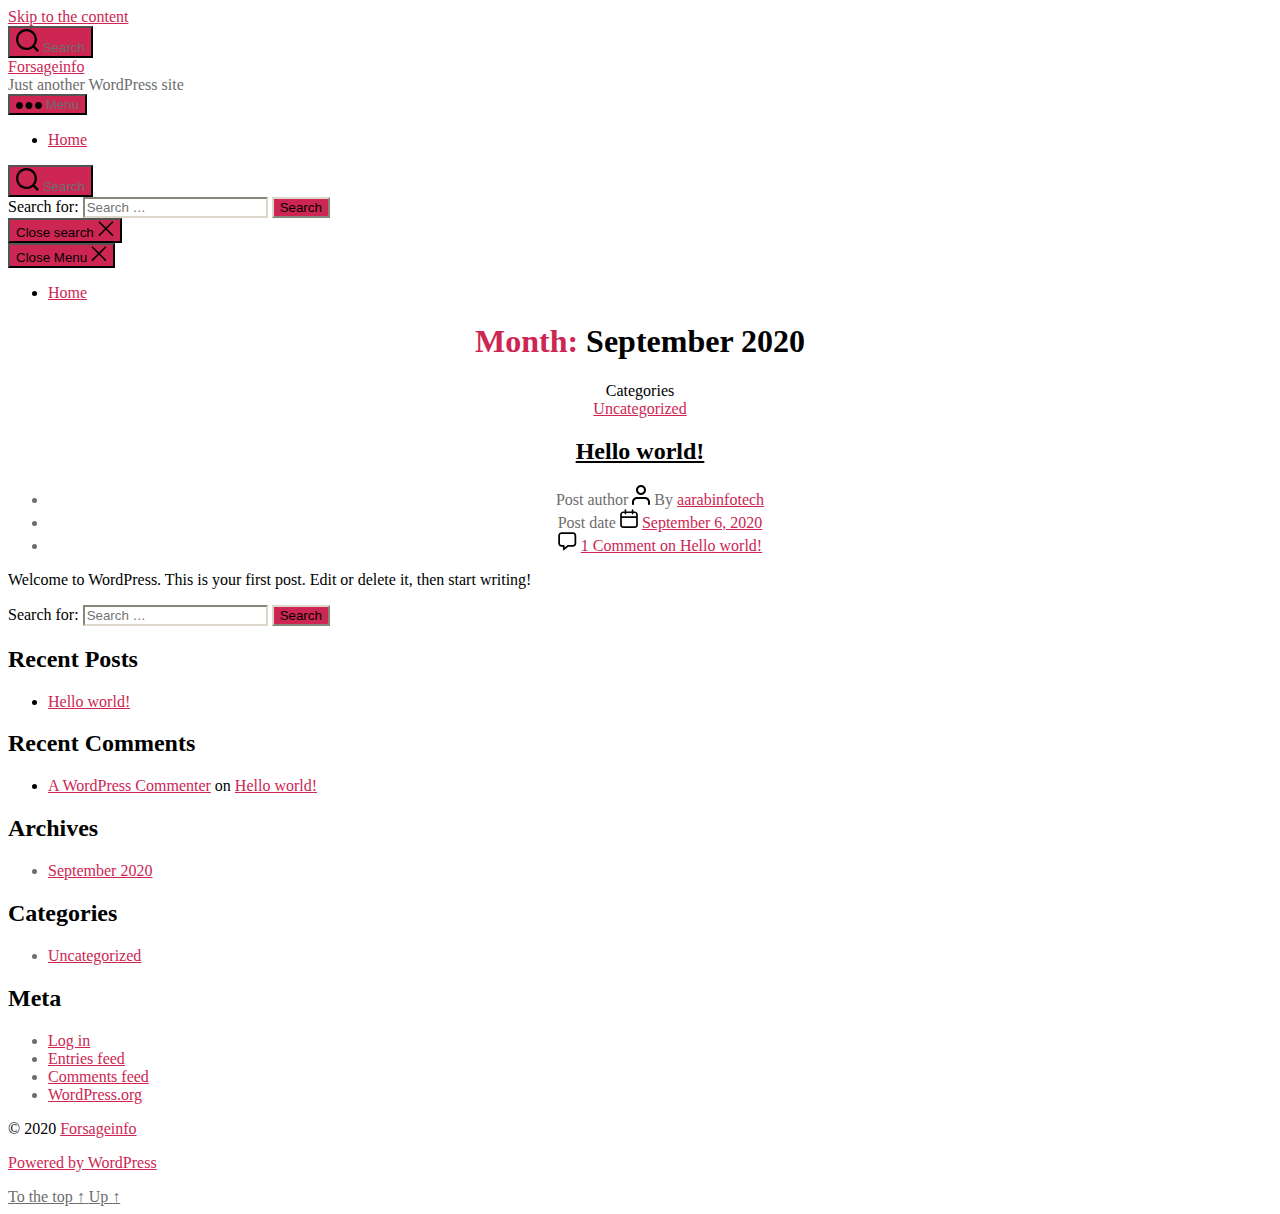
<file: wp-content/uploads/wp-static-html-output-1599405528/2020/09/index.html>
<!DOCTYPE html>
<html class="no-js" lang="en-US">

	<head>

		<meta charset="UTF-8">
		<meta name="viewport" content="width=device-width, initial-scale=1.0">

		

		<title>September 2020 – Forsageinfo</title>
<link rel="dns-prefetch" href="//s.w.org">


<link rel="stylesheet" id="wp-block-library-css" href="https://pradipaarab.github.io/forsageinfo/wp-includes/css/dist/block-library/style.min.css" media="all">
<link rel="stylesheet" id="twentytwenty-style-css" href="https://pradipaarab.github.io/forsageinfo/wp-content/themes/twentytwenty/style.css" media="all">
<style id="twentytwenty-style-inline-css">
.color-accent,.color-accent-hover:hover,.color-accent-hover:focus,:root .has-accent-color,.has-drop-cap:not(:focus):first-letter,.wp-block-button.is-style-outline,a { color: #cd2653; }blockquote,.border-color-accent,.border-color-accent-hover:hover,.border-color-accent-hover:focus { border-color: #cd2653; }button,.button,.faux-button,.wp-block-button__link,.wp-block-file .wp-block-file__button,input[type="button"],input[type="reset"],input[type="submit"],.bg-accent,.bg-accent-hover:hover,.bg-accent-hover:focus,:root .has-accent-background-color,.comment-reply-link { background-color: #cd2653; }.fill-children-accent,.fill-children-accent * { fill: #cd2653; }body,.entry-title a,:root .has-primary-color { color: #000000; }:root .has-primary-background-color { background-color: #000000; }cite,figcaption,.wp-caption-text,.post-meta,.entry-content .wp-block-archives li,.entry-content .wp-block-categories li,.entry-content .wp-block-latest-posts li,.wp-block-latest-comments__comment-date,.wp-block-latest-posts__post-date,.wp-block-embed figcaption,.wp-block-image figcaption,.wp-block-pullquote cite,.comment-metadata,.comment-respond .comment-notes,.comment-respond .logged-in-as,.pagination .dots,.entry-content hr:not(.has-background),hr.styled-separator,:root .has-secondary-color { color: #6d6d6d; }:root .has-secondary-background-color { background-color: #6d6d6d; }pre,fieldset,input,textarea,table,table *,hr { border-color: #dcd7ca; }caption,code,code,kbd,samp,.wp-block-table.is-style-stripes tbody tr:nth-child(odd),:root .has-subtle-background-background-color { background-color: #dcd7ca; }.wp-block-table.is-style-stripes { border-bottom-color: #dcd7ca; }.wp-block-latest-posts.is-grid li { border-top-color: #dcd7ca; }:root .has-subtle-background-color { color: #dcd7ca; }body:not(.overlay-header) .primary-menu > li > a,body:not(.overlay-header) .primary-menu > li > .icon,.modal-menu a,.footer-menu a, .footer-widgets a,#site-footer .wp-block-button.is-style-outline,.wp-block-pullquote:before,.singular:not(.overlay-header) .entry-header a,.archive-header a,.header-footer-group .color-accent,.header-footer-group .color-accent-hover:hover { color: #cd2653; }.social-icons a,#site-footer button:not(.toggle),#site-footer .button,#site-footer .faux-button,#site-footer .wp-block-button__link,#site-footer .wp-block-file__button,#site-footer input[type="button"],#site-footer input[type="reset"],#site-footer input[type="submit"] { background-color: #cd2653; }.header-footer-group,body:not(.overlay-header) #site-header .toggle,.menu-modal .toggle { color: #000000; }body:not(.overlay-header) .primary-menu ul { background-color: #000000; }body:not(.overlay-header) .primary-menu > li > ul:after { border-bottom-color: #000000; }body:not(.overlay-header) .primary-menu ul ul:after { border-left-color: #000000; }.site-description,body:not(.overlay-header) .toggle-inner .toggle-text,.widget .post-date,.widget .rss-date,.widget_archive li,.widget_categories li,.widget cite,.widget_pages li,.widget_meta li,.widget_nav_menu li,.powered-by-wordpress,.to-the-top,.singular .entry-header .post-meta,.singular:not(.overlay-header) .entry-header .post-meta a { color: #6d6d6d; }.header-footer-group pre,.header-footer-group fieldset,.header-footer-group input,.header-footer-group textarea,.header-footer-group table,.header-footer-group table *,.footer-nav-widgets-wrapper,#site-footer,.menu-modal nav *,.footer-widgets-outer-wrapper,.footer-top { border-color: #dcd7ca; }.header-footer-group table caption,body:not(.overlay-header) .header-inner .toggle-wrapper::before { background-color: #dcd7ca; }
</style>
<link rel="stylesheet" id="twentytwenty-print-style-css" href="https://pradipaarab.github.io/forsageinfo/wp-content/themes/twentytwenty/print.css" media="print">
<script src="https://pradipaarab.github.io/forsageinfo/wp-content/themes/twentytwenty/assets/js/index.js" id="twentytwenty-js-js" async></script>


	<script>document.documentElement.className = document.documentElement.className.replace( 'no-js', 'js' );</script>
	<style>.recentcomments a{display:inline !important;padding:0 !important;margin:0 !important;}</style>		<style id="wp-custom-css">
			

/** Start Template Kit CSS: Electronic Product (css/customizer.css) **/



/** End Template Kit CSS: Electronic Product (css/customizer.css) **/

		</style>
		
	</head>

	<body class="archive date wp-embed-responsive enable-search-modal has-no-pagination showing-comments show-avatars footer-top-visible elementor-default">

		<a class="skip-link screen-reader-text" href="#site-content">Skip to the content</a>
		<header id="site-header" class="header-footer-group" role="banner">

			<div class="header-inner section-inner">

				<div class="header-titles-wrapper">

					
						<button class="toggle search-toggle mobile-search-toggle" data-toggle-target=".search-modal" data-toggle-body-class="showing-search-modal" data-set-focus=".search-modal .search-field" aria-expanded="false">
							<span class="toggle-inner">
								<span class="toggle-icon">
									<svg class="svg-icon" aria-hidden="true" role="img" focusable="false" xmlns="http://www.w3.org/2000/svg" width="23" height="23" viewbox="0 0 23 23"><path d="M38.710696,48.0601792 L43,52.3494831 L41.3494831,54 L37.0601792,49.710696 C35.2632422,51.1481185 32.9839107,52.0076499 30.5038249,52.0076499 C24.7027226,52.0076499 20,47.3049272 20,41.5038249 C20,35.7027226 24.7027226,31 30.5038249,31 C36.3049272,31 41.0076499,35.7027226 41.0076499,41.5038249 C41.0076499,43.9839107 40.1481185,46.2632422 38.710696,48.0601792 Z M36.3875844,47.1716785 C37.8030221,45.7026647 38.6734666,43.7048964 38.6734666,41.5038249 C38.6734666,36.9918565 35.0157934,33.3341833 30.5038249,33.3341833 C25.9918565,33.3341833 22.3341833,36.9918565 22.3341833,41.5038249 C22.3341833,46.0157934 25.9918565,49.6734666 30.5038249,49.6734666 C32.7048964,49.6734666 34.7026647,48.8030221 36.1716785,47.3875844 C36.2023931,47.347638 36.2360451,47.3092237 36.2726343,47.2726343 C36.3092237,47.2360451 36.347638,47.2023931 36.3875844,47.1716785 Z" transform="translate(-20 -31)"></path></svg>								</span>
								<span class="toggle-text">Search</span>
							</span>
						</button>

					
					<div class="header-titles">

						<div class="site-title faux-heading"><a href="https://pradipaarab.github.io/forsageinfo/">Forsageinfo</a></div><div class="site-description">Just another WordPress site</div>
					</div>

					<button class="toggle nav-toggle mobile-nav-toggle" data-toggle-target=".menu-modal" data-toggle-body-class="showing-menu-modal" aria-expanded="false" data-set-focus=".close-nav-toggle">
						<span class="toggle-inner">
							<span class="toggle-icon">
								<svg class="svg-icon" aria-hidden="true" role="img" focusable="false" xmlns="http://www.w3.org/2000/svg" width="26" height="7" viewbox="0 0 26 7"><path fill-rule="evenodd" d="M332.5,45 C330.567003,45 329,43.4329966 329,41.5 C329,39.5670034 330.567003,38 332.5,38 C334.432997,38 336,39.5670034 336,41.5 C336,43.4329966 334.432997,45 332.5,45 Z M342,45 C340.067003,45 338.5,43.4329966 338.5,41.5 C338.5,39.5670034 340.067003,38 342,38 C343.932997,38 345.5,39.5670034 345.5,41.5 C345.5,43.4329966 343.932997,45 342,45 Z M351.5,45 C349.567003,45 348,43.4329966 348,41.5 C348,39.5670034 349.567003,38 351.5,38 C353.432997,38 355,39.5670034 355,41.5 C355,43.4329966 353.432997,45 351.5,45 Z" transform="translate(-329 -38)"></path></svg>							</span>
							<span class="toggle-text">Menu</span>
						</span>
					</button>

				</div>

				<div class="header-navigation-wrapper">

					
							<nav class="primary-menu-wrapper" aria-label="Horizontal" role="navigation">

								<ul class="primary-menu reset-list-style">

								<li class="page_item page-item-15"><a href="https://pradipaarab.github.io/forsageinfo/">Home</a></li>

								</ul>

							</nav>

						
						<div class="header-toggles hide-no-js">

						
							<div class="toggle-wrapper search-toggle-wrapper">

								<button class="toggle search-toggle desktop-search-toggle" data-toggle-target=".search-modal" data-toggle-body-class="showing-search-modal" data-set-focus=".search-modal .search-field" aria-expanded="false">
									<span class="toggle-inner">
										<svg class="svg-icon" aria-hidden="true" role="img" focusable="false" xmlns="http://www.w3.org/2000/svg" width="23" height="23" viewbox="0 0 23 23"><path d="M38.710696,48.0601792 L43,52.3494831 L41.3494831,54 L37.0601792,49.710696 C35.2632422,51.1481185 32.9839107,52.0076499 30.5038249,52.0076499 C24.7027226,52.0076499 20,47.3049272 20,41.5038249 C20,35.7027226 24.7027226,31 30.5038249,31 C36.3049272,31 41.0076499,35.7027226 41.0076499,41.5038249 C41.0076499,43.9839107 40.1481185,46.2632422 38.710696,48.0601792 Z M36.3875844,47.1716785 C37.8030221,45.7026647 38.6734666,43.7048964 38.6734666,41.5038249 C38.6734666,36.9918565 35.0157934,33.3341833 30.5038249,33.3341833 C25.9918565,33.3341833 22.3341833,36.9918565 22.3341833,41.5038249 C22.3341833,46.0157934 25.9918565,49.6734666 30.5038249,49.6734666 C32.7048964,49.6734666 34.7026647,48.8030221 36.1716785,47.3875844 C36.2023931,47.347638 36.2360451,47.3092237 36.2726343,47.2726343 C36.3092237,47.2360451 36.347638,47.2023931 36.3875844,47.1716785 Z" transform="translate(-20 -31)"></path></svg>										<span class="toggle-text">Search</span>
									</span>
								</button>

							</div>

							
						</div>
						
				</div>

			</div>

			<div class="search-modal cover-modal header-footer-group" data-modal-target-string=".search-modal">

	<div class="search-modal-inner modal-inner">

		<div class="section-inner">

			<form role="search" aria-label="Search for:" method="get" class="search-form" action="https://pradipaarab.github.io/forsageinfo/">
	<label for="search-form-1">
		<span class="screen-reader-text">Search for:</span>
		<input type="search" id="search-form-1" class="search-field" placeholder="Search …" value="" name="s">
	</label>
	<input type="submit" class="search-submit" value="Search">
</form>

			<button class="toggle search-untoggle close-search-toggle fill-children-current-color" data-toggle-target=".search-modal" data-toggle-body-class="showing-search-modal" data-set-focus=".search-modal .search-field" aria-expanded="false">
				<span class="screen-reader-text">Close search</span>
				<svg class="svg-icon" aria-hidden="true" role="img" focusable="false" xmlns="http://www.w3.org/2000/svg" width="16" height="16" viewbox="0 0 16 16"><polygon fill="" fill-rule="evenodd" points="6.852 7.649 .399 1.195 1.445 .149 7.899 6.602 14.352 .149 15.399 1.195 8.945 7.649 15.399 14.102 14.352 15.149 7.899 8.695 1.445 15.149 .399 14.102"></polygon></svg>			</button>

		</div>

	</div>

</div>

		</header>

		
<div class="menu-modal cover-modal header-footer-group" data-modal-target-string=".menu-modal">

	<div class="menu-modal-inner modal-inner">

		<div class="menu-wrapper section-inner">

			<div class="menu-top">

				<button class="toggle close-nav-toggle fill-children-current-color" data-toggle-target=".menu-modal" data-toggle-body-class="showing-menu-modal" aria-expanded="false" data-set-focus=".menu-modal">
					<span class="toggle-text">Close Menu</span>
					<svg class="svg-icon" aria-hidden="true" role="img" focusable="false" xmlns="http://www.w3.org/2000/svg" width="16" height="16" viewbox="0 0 16 16"><polygon fill="" fill-rule="evenodd" points="6.852 7.649 .399 1.195 1.445 .149 7.899 6.602 14.352 .149 15.399 1.195 8.945 7.649 15.399 14.102 14.352 15.149 7.899 8.695 1.445 15.149 .399 14.102"></polygon></svg>				</button>

				
					<nav class="mobile-menu" aria-label="Mobile" role="navigation">

						<ul class="modal-menu reset-list-style">

						<li class="page_item page-item-15"><div class="ancestor-wrapper"><a href="https://pradipaarab.github.io/forsageinfo/">Home</a></div></li>

						</ul>

					</nav>

					
			</div>

			<div class="menu-bottom">

				
			</div>

		</div>

	</div>

</div>

<main id="site-content" role="main">

	
		<header class="archive-header has-text-align-center header-footer-group">

			<div class="archive-header-inner section-inner medium">

									<h1 class="archive-title"><span class="color-accent">Month:</span> <span>September 2020</span></h1>
				
				
			</div>

		</header>

		
<article class="post-1 post type-post status-publish format-standard hentry category-uncategorized" id="post-1">

	
<header class="entry-header has-text-align-center">

	<div class="entry-header-inner section-inner medium">

		
			<div class="entry-categories">
				<span class="screen-reader-text">Categories</span>
				<div class="entry-categories-inner">
					<a href="https://pradipaarab.github.io/forsageinfo/category/uncategorized/" rel="category tag">Uncategorized</a>				</div>
			</div>

			<h2 class="entry-title heading-size-1"><a href="https://pradipaarab.github.io/forsageinfo/2020/09/06/hello-world/">Hello world!</a></h2>
		<div class="post-meta-wrapper post-meta-single post-meta-single-top">

			<ul class="post-meta">

									<li class="post-author meta-wrapper">
						<span class="meta-icon">
							<span class="screen-reader-text">Post author</span>
							<svg class="svg-icon" aria-hidden="true" role="img" focusable="false" xmlns="http://www.w3.org/2000/svg" width="18" height="20" viewbox="0 0 18 20"><path fill="" d="M18,19 C18,19.5522847 17.5522847,20 17,20 C16.4477153,20 16,19.5522847 16,19 L16,17 C16,15.3431458 14.6568542,14 13,14 L5,14 C3.34314575,14 2,15.3431458 2,17 L2,19 C2,19.5522847 1.55228475,20 1,20 C0.44771525,20 0,19.5522847 0,19 L0,17 C0,14.2385763 2.23857625,12 5,12 L13,12 C15.7614237,12 18,14.2385763 18,17 L18,19 Z M9,10 C6.23857625,10 4,7.76142375 4,5 C4,2.23857625 6.23857625,0 9,0 C11.7614237,0 14,2.23857625 14,5 C14,7.76142375 11.7614237,10 9,10 Z M9,8 C10.6568542,8 12,6.65685425 12,5 C12,3.34314575 10.6568542,2 9,2 C7.34314575,2 6,3.34314575 6,5 C6,6.65685425 7.34314575,8 9,8 Z"></path></svg>						</span>
						<span class="meta-text">
							By <a href="https://pradipaarab.github.io/forsageinfo/author/aarabinfotech/">aarabinfotech</a>						</span>
					</li>
										<li class="post-date meta-wrapper">
						<span class="meta-icon">
							<span class="screen-reader-text">Post date</span>
							<svg class="svg-icon" aria-hidden="true" role="img" focusable="false" xmlns="http://www.w3.org/2000/svg" width="18" height="19" viewbox="0 0 18 19"><path fill="" d="M4.60069444,4.09375 L3.25,4.09375 C2.47334957,4.09375 1.84375,4.72334957 1.84375,5.5 L1.84375,7.26736111 L16.15625,7.26736111 L16.15625,5.5 C16.15625,4.72334957 15.5266504,4.09375 14.75,4.09375 L13.3993056,4.09375 L13.3993056,4.55555556 C13.3993056,5.02154581 13.0215458,5.39930556 12.5555556,5.39930556 C12.0895653,5.39930556 11.7118056,5.02154581 11.7118056,4.55555556 L11.7118056,4.09375 L6.28819444,4.09375 L6.28819444,4.55555556 C6.28819444,5.02154581 5.9104347,5.39930556 5.44444444,5.39930556 C4.97845419,5.39930556 4.60069444,5.02154581 4.60069444,4.55555556 L4.60069444,4.09375 Z M6.28819444,2.40625 L11.7118056,2.40625 L11.7118056,1 C11.7118056,0.534009742 12.0895653,0.15625 12.5555556,0.15625 C13.0215458,0.15625 13.3993056,0.534009742 13.3993056,1 L13.3993056,2.40625 L14.75,2.40625 C16.4586309,2.40625 17.84375,3.79136906 17.84375,5.5 L17.84375,15.875 C17.84375,17.5836309 16.4586309,18.96875 14.75,18.96875 L3.25,18.96875 C1.54136906,18.96875 0.15625,17.5836309 0.15625,15.875 L0.15625,5.5 C0.15625,3.79136906 1.54136906,2.40625 3.25,2.40625 L4.60069444,2.40625 L4.60069444,1 C4.60069444,0.534009742 4.97845419,0.15625 5.44444444,0.15625 C5.9104347,0.15625 6.28819444,0.534009742 6.28819444,1 L6.28819444,2.40625 Z M1.84375,8.95486111 L1.84375,15.875 C1.84375,16.6516504 2.47334957,17.28125 3.25,17.28125 L14.75,17.28125 C15.5266504,17.28125 16.15625,16.6516504 16.15625,15.875 L16.15625,8.95486111 L1.84375,8.95486111 Z"></path></svg>						</span>
						<span class="meta-text">
							<a href="https://pradipaarab.github.io/forsageinfo/2020/09/06/hello-world/">September 6, 2020</a>
						</span>
					</li>
										<li class="post-comment-link meta-wrapper">
						<span class="meta-icon">
							<svg class="svg-icon" aria-hidden="true" role="img" focusable="false" xmlns="http://www.w3.org/2000/svg" width="19" height="19" viewbox="0 0 19 19"><path d="M9.43016863,13.2235931 C9.58624731,13.094699 9.7823475,13.0241935 9.98476849,13.0241935 L15.0564516,13.0241935 C15.8581553,13.0241935 16.5080645,12.3742843 16.5080645,11.5725806 L16.5080645,3.44354839 C16.5080645,2.64184472 15.8581553,1.99193548 15.0564516,1.99193548 L3.44354839,1.99193548 C2.64184472,1.99193548 1.99193548,2.64184472 1.99193548,3.44354839 L1.99193548,11.5725806 C1.99193548,12.3742843 2.64184472,13.0241935 3.44354839,13.0241935 L5.76612903,13.0241935 C6.24715123,13.0241935 6.63709677,13.4141391 6.63709677,13.8951613 L6.63709677,15.5301903 L9.43016863,13.2235931 Z M3.44354839,14.766129 C1.67980032,14.766129 0.25,13.3363287 0.25,11.5725806 L0.25,3.44354839 C0.25,1.67980032 1.67980032,0.25 3.44354839,0.25 L15.0564516,0.25 C16.8201997,0.25 18.25,1.67980032 18.25,3.44354839 L18.25,11.5725806 C18.25,13.3363287 16.8201997,14.766129 15.0564516,14.766129 L10.2979143,14.766129 L6.32072889,18.0506004 C5.75274472,18.5196577 4.89516129,18.1156602 4.89516129,17.3790323 L4.89516129,14.766129 L3.44354839,14.766129 Z"></path></svg>						</span>
						<span class="meta-text">
							<a href="https://pradipaarab.github.io/forsageinfo/2020/09/06/hello-world/#comments">1 Comment<span class="screen-reader-text"> on Hello world!</span></a>						</span>
					</li>
					
			</ul>

		</div>

		
	</div>

</header>

	<div class="post-inner thin ">

		<div class="entry-content">

			
<p>Welcome to WordPress. This is your first post. Edit or delete it, then start writing!</p>

		</div>

	</div>

	<div class="section-inner">
		
	</div>

	
</article>

	
</main>


	<div class="footer-nav-widgets-wrapper header-footer-group">

		<div class="footer-inner section-inner">

			
			
				<aside class="footer-widgets-outer-wrapper" role="complementary">

					<div class="footer-widgets-wrapper">

						
							<div class="footer-widgets column-one grid-item">
								<div class="widget widget_search"><div class="widget-content"><form role="search" method="get" class="search-form" action="https://pradipaarab.github.io/forsageinfo/">
	<label for="search-form-2">
		<span class="screen-reader-text">Search for:</span>
		<input type="search" id="search-form-2" class="search-field" placeholder="Search …" value="" name="s">
	</label>
	<input type="submit" class="search-submit" value="Search">
</form>
</div></div>
		<div class="widget widget_recent_entries"><div class="widget-content">
		<h2 class="widget-title subheading heading-size-3">Recent Posts</h2>
		<ul>
											<li>
					<a href="https://pradipaarab.github.io/forsageinfo/2020/09/06/hello-world/">Hello world!</a>
									</li>
					</ul>

		</div></div><div class="widget widget_recent_comments"><div class="widget-content"><h2 class="widget-title subheading heading-size-3">Recent Comments</h2><ul id="recentcomments"><li class="recentcomments"><span class="comment-author-link"><a href="https://wordpress.org/" rel="external nofollow ugc" class="url">A WordPress Commenter</a></span> on <a href="https://pradipaarab.github.io/forsageinfo/2020/09/06/hello-world/#comment-1">Hello world!</a></li></ul></div></div>							</div>

						
						
							<div class="footer-widgets column-two grid-item">
								<div class="widget widget_archive"><div class="widget-content"><h2 class="widget-title subheading heading-size-3">Archives</h2>
			<ul>
					<li><a href="https://pradipaarab.github.io/forsageinfo/2020/09/" aria-current="page">September 2020</a></li>
			</ul>

			</div></div><div class="widget widget_categories"><div class="widget-content"><h2 class="widget-title subheading heading-size-3">Categories</h2>
			<ul>
					<li class="cat-item cat-item-1"><a href="https://pradipaarab.github.io/forsageinfo/category/uncategorized/">Uncategorized</a>
</li>
			</ul>

			</div></div><div class="widget widget_meta"><div class="widget-content"><h2 class="widget-title subheading heading-size-3">Meta</h2>
		<ul>
						<li><a href="https://pradipaarab.github.io/forsageinfo/wp-login.php">Log in</a></li>
			<li><a href="https://pradipaarab.github.io/forsageinfo/feed/">Entries feed</a></li>
			<li><a href="https://pradipaarab.github.io/forsageinfo/comments/feed/">Comments feed</a></li>

			<li><a href="https://wordpress.org/">WordPress.org</a></li>
		</ul>

		</div></div>							</div>

						
					</div>

				</aside>

			
		</div>

	</div>


			<footer id="site-footer" role="contentinfo" class="header-footer-group">

				<div class="section-inner">

					<div class="footer-credits">

						<p class="footer-copyright">©
							2020							<a href="https://pradipaarab.github.io/forsageinfo/">Forsageinfo</a>
						</p>

						<p class="powered-by-wordpress">
							<a href="https://wordpress.org/">
								Powered by WordPress							</a>
						</p>

					</div>

					<a class="to-the-top" href="#site-header">
						<span class="to-the-top-long">
							To the top <span class="arrow" aria-hidden="true">↑</span>						</span>
						<span class="to-the-top-short">
							Up <span class="arrow" aria-hidden="true">↑</span>						</span>
					</a>

				</div>

			</footer>

			<script>
	/(trident|msie)/i.test(navigator.userAgent)&&document.getElementById&&window.addEventListener&&window.addEventListener("hashchange",function(){var t,e=location.hash.substring(1);/^[A-z0-9_-]+$/.test(e)&&(t=document.getElementById(e))&&(/^(?:a|select|input|button|textarea)$/i.test(t.tagName)||(t.tabIndex=-1),t.focus())},!1);
	</script>
	
	</body>
</html>
</file>
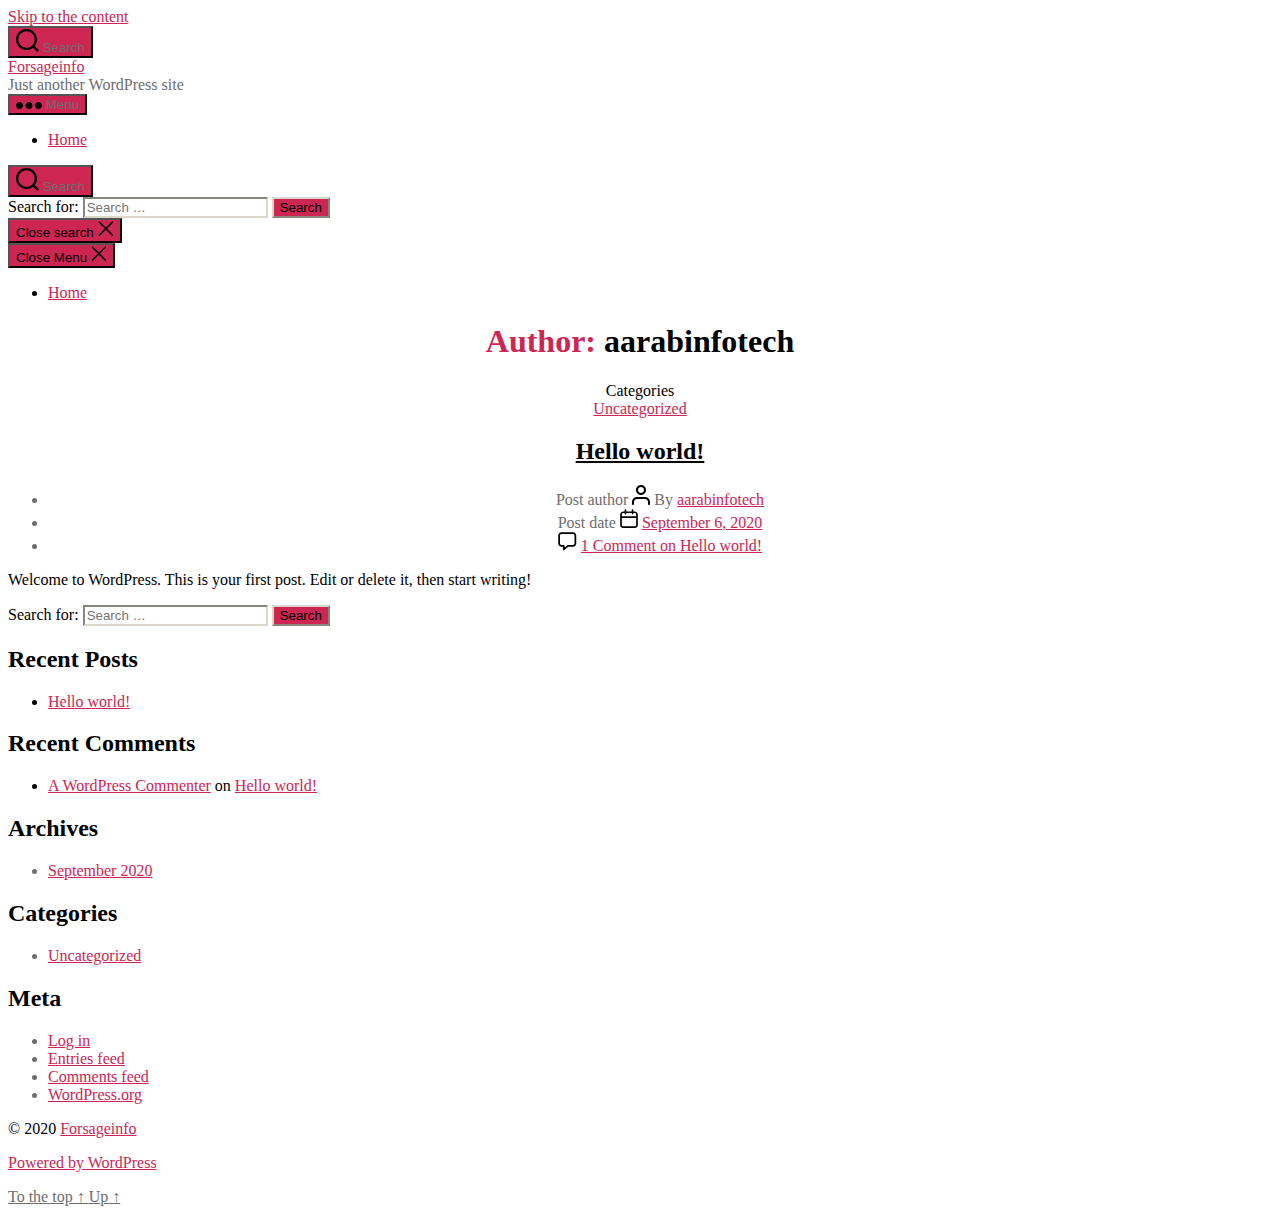
<file: wp-content/uploads/wp-static-html-output-1599405528/author/aarabinfotech/index.html>
<!DOCTYPE html>
<html class="no-js" lang="en-US">

	<head>

		<meta charset="UTF-8">
		<meta name="viewport" content="width=device-width, initial-scale=1.0">

		

		<title>aarabinfotech – Forsageinfo</title>
<link rel="dns-prefetch" href="//s.w.org">



<link rel="stylesheet" id="wp-block-library-css" href="https://pradipaarab.github.io/forsageinfo/wp-includes/css/dist/block-library/style.min.css" media="all">
<link rel="stylesheet" id="twentytwenty-style-css" href="https://pradipaarab.github.io/forsageinfo/wp-content/themes/twentytwenty/style.css" media="all">
<style id="twentytwenty-style-inline-css">
.color-accent,.color-accent-hover:hover,.color-accent-hover:focus,:root .has-accent-color,.has-drop-cap:not(:focus):first-letter,.wp-block-button.is-style-outline,a { color: #cd2653; }blockquote,.border-color-accent,.border-color-accent-hover:hover,.border-color-accent-hover:focus { border-color: #cd2653; }button,.button,.faux-button,.wp-block-button__link,.wp-block-file .wp-block-file__button,input[type="button"],input[type="reset"],input[type="submit"],.bg-accent,.bg-accent-hover:hover,.bg-accent-hover:focus,:root .has-accent-background-color,.comment-reply-link { background-color: #cd2653; }.fill-children-accent,.fill-children-accent * { fill: #cd2653; }body,.entry-title a,:root .has-primary-color { color: #000000; }:root .has-primary-background-color { background-color: #000000; }cite,figcaption,.wp-caption-text,.post-meta,.entry-content .wp-block-archives li,.entry-content .wp-block-categories li,.entry-content .wp-block-latest-posts li,.wp-block-latest-comments__comment-date,.wp-block-latest-posts__post-date,.wp-block-embed figcaption,.wp-block-image figcaption,.wp-block-pullquote cite,.comment-metadata,.comment-respond .comment-notes,.comment-respond .logged-in-as,.pagination .dots,.entry-content hr:not(.has-background),hr.styled-separator,:root .has-secondary-color { color: #6d6d6d; }:root .has-secondary-background-color { background-color: #6d6d6d; }pre,fieldset,input,textarea,table,table *,hr { border-color: #dcd7ca; }caption,code,code,kbd,samp,.wp-block-table.is-style-stripes tbody tr:nth-child(odd),:root .has-subtle-background-background-color { background-color: #dcd7ca; }.wp-block-table.is-style-stripes { border-bottom-color: #dcd7ca; }.wp-block-latest-posts.is-grid li { border-top-color: #dcd7ca; }:root .has-subtle-background-color { color: #dcd7ca; }body:not(.overlay-header) .primary-menu > li > a,body:not(.overlay-header) .primary-menu > li > .icon,.modal-menu a,.footer-menu a, .footer-widgets a,#site-footer .wp-block-button.is-style-outline,.wp-block-pullquote:before,.singular:not(.overlay-header) .entry-header a,.archive-header a,.header-footer-group .color-accent,.header-footer-group .color-accent-hover:hover { color: #cd2653; }.social-icons a,#site-footer button:not(.toggle),#site-footer .button,#site-footer .faux-button,#site-footer .wp-block-button__link,#site-footer .wp-block-file__button,#site-footer input[type="button"],#site-footer input[type="reset"],#site-footer input[type="submit"] { background-color: #cd2653; }.header-footer-group,body:not(.overlay-header) #site-header .toggle,.menu-modal .toggle { color: #000000; }body:not(.overlay-header) .primary-menu ul { background-color: #000000; }body:not(.overlay-header) .primary-menu > li > ul:after { border-bottom-color: #000000; }body:not(.overlay-header) .primary-menu ul ul:after { border-left-color: #000000; }.site-description,body:not(.overlay-header) .toggle-inner .toggle-text,.widget .post-date,.widget .rss-date,.widget_archive li,.widget_categories li,.widget cite,.widget_pages li,.widget_meta li,.widget_nav_menu li,.powered-by-wordpress,.to-the-top,.singular .entry-header .post-meta,.singular:not(.overlay-header) .entry-header .post-meta a { color: #6d6d6d; }.header-footer-group pre,.header-footer-group fieldset,.header-footer-group input,.header-footer-group textarea,.header-footer-group table,.header-footer-group table *,.footer-nav-widgets-wrapper,#site-footer,.menu-modal nav *,.footer-widgets-outer-wrapper,.footer-top { border-color: #dcd7ca; }.header-footer-group table caption,body:not(.overlay-header) .header-inner .toggle-wrapper::before { background-color: #dcd7ca; }
</style>
<link rel="stylesheet" id="twentytwenty-print-style-css" href="https://pradipaarab.github.io/forsageinfo/wp-content/themes/twentytwenty/print.css" media="print">
<script src="https://pradipaarab.github.io/forsageinfo/wp-content/themes/twentytwenty/assets/js/index.js" id="twentytwenty-js-js" async></script>


	<script>document.documentElement.className = document.documentElement.className.replace( 'no-js', 'js' );</script>
	<style>.recentcomments a{display:inline !important;padding:0 !important;margin:0 !important;}</style>		<style id="wp-custom-css">
			

/** Start Template Kit CSS: Electronic Product (css/customizer.css) **/



/** End Template Kit CSS: Electronic Product (css/customizer.css) **/

		</style>
		
	</head>

	<body class="archive author author-aarabinfotech author-1 wp-embed-responsive enable-search-modal has-no-pagination showing-comments show-avatars footer-top-visible elementor-default">

		<a class="skip-link screen-reader-text" href="#site-content">Skip to the content</a>
		<header id="site-header" class="header-footer-group" role="banner">

			<div class="header-inner section-inner">

				<div class="header-titles-wrapper">

					
						<button class="toggle search-toggle mobile-search-toggle" data-toggle-target=".search-modal" data-toggle-body-class="showing-search-modal" data-set-focus=".search-modal .search-field" aria-expanded="false">
							<span class="toggle-inner">
								<span class="toggle-icon">
									<svg class="svg-icon" aria-hidden="true" role="img" focusable="false" xmlns="http://www.w3.org/2000/svg" width="23" height="23" viewbox="0 0 23 23"><path d="M38.710696,48.0601792 L43,52.3494831 L41.3494831,54 L37.0601792,49.710696 C35.2632422,51.1481185 32.9839107,52.0076499 30.5038249,52.0076499 C24.7027226,52.0076499 20,47.3049272 20,41.5038249 C20,35.7027226 24.7027226,31 30.5038249,31 C36.3049272,31 41.0076499,35.7027226 41.0076499,41.5038249 C41.0076499,43.9839107 40.1481185,46.2632422 38.710696,48.0601792 Z M36.3875844,47.1716785 C37.8030221,45.7026647 38.6734666,43.7048964 38.6734666,41.5038249 C38.6734666,36.9918565 35.0157934,33.3341833 30.5038249,33.3341833 C25.9918565,33.3341833 22.3341833,36.9918565 22.3341833,41.5038249 C22.3341833,46.0157934 25.9918565,49.6734666 30.5038249,49.6734666 C32.7048964,49.6734666 34.7026647,48.8030221 36.1716785,47.3875844 C36.2023931,47.347638 36.2360451,47.3092237 36.2726343,47.2726343 C36.3092237,47.2360451 36.347638,47.2023931 36.3875844,47.1716785 Z" transform="translate(-20 -31)"></path></svg>								</span>
								<span class="toggle-text">Search</span>
							</span>
						</button>

					
					<div class="header-titles">

						<div class="site-title faux-heading"><a href="https://pradipaarab.github.io/forsageinfo/">Forsageinfo</a></div><div class="site-description">Just another WordPress site</div>
					</div>

					<button class="toggle nav-toggle mobile-nav-toggle" data-toggle-target=".menu-modal" data-toggle-body-class="showing-menu-modal" aria-expanded="false" data-set-focus=".close-nav-toggle">
						<span class="toggle-inner">
							<span class="toggle-icon">
								<svg class="svg-icon" aria-hidden="true" role="img" focusable="false" xmlns="http://www.w3.org/2000/svg" width="26" height="7" viewbox="0 0 26 7"><path fill-rule="evenodd" d="M332.5,45 C330.567003,45 329,43.4329966 329,41.5 C329,39.5670034 330.567003,38 332.5,38 C334.432997,38 336,39.5670034 336,41.5 C336,43.4329966 334.432997,45 332.5,45 Z M342,45 C340.067003,45 338.5,43.4329966 338.5,41.5 C338.5,39.5670034 340.067003,38 342,38 C343.932997,38 345.5,39.5670034 345.5,41.5 C345.5,43.4329966 343.932997,45 342,45 Z M351.5,45 C349.567003,45 348,43.4329966 348,41.5 C348,39.5670034 349.567003,38 351.5,38 C353.432997,38 355,39.5670034 355,41.5 C355,43.4329966 353.432997,45 351.5,45 Z" transform="translate(-329 -38)"></path></svg>							</span>
							<span class="toggle-text">Menu</span>
						</span>
					</button>

				</div>

				<div class="header-navigation-wrapper">

					
							<nav class="primary-menu-wrapper" aria-label="Horizontal" role="navigation">

								<ul class="primary-menu reset-list-style">

								<li class="page_item page-item-15"><a href="https://pradipaarab.github.io/forsageinfo/">Home</a></li>

								</ul>

							</nav>

						
						<div class="header-toggles hide-no-js">

						
							<div class="toggle-wrapper search-toggle-wrapper">

								<button class="toggle search-toggle desktop-search-toggle" data-toggle-target=".search-modal" data-toggle-body-class="showing-search-modal" data-set-focus=".search-modal .search-field" aria-expanded="false">
									<span class="toggle-inner">
										<svg class="svg-icon" aria-hidden="true" role="img" focusable="false" xmlns="http://www.w3.org/2000/svg" width="23" height="23" viewbox="0 0 23 23"><path d="M38.710696,48.0601792 L43,52.3494831 L41.3494831,54 L37.0601792,49.710696 C35.2632422,51.1481185 32.9839107,52.0076499 30.5038249,52.0076499 C24.7027226,52.0076499 20,47.3049272 20,41.5038249 C20,35.7027226 24.7027226,31 30.5038249,31 C36.3049272,31 41.0076499,35.7027226 41.0076499,41.5038249 C41.0076499,43.9839107 40.1481185,46.2632422 38.710696,48.0601792 Z M36.3875844,47.1716785 C37.8030221,45.7026647 38.6734666,43.7048964 38.6734666,41.5038249 C38.6734666,36.9918565 35.0157934,33.3341833 30.5038249,33.3341833 C25.9918565,33.3341833 22.3341833,36.9918565 22.3341833,41.5038249 C22.3341833,46.0157934 25.9918565,49.6734666 30.5038249,49.6734666 C32.7048964,49.6734666 34.7026647,48.8030221 36.1716785,47.3875844 C36.2023931,47.347638 36.2360451,47.3092237 36.2726343,47.2726343 C36.3092237,47.2360451 36.347638,47.2023931 36.3875844,47.1716785 Z" transform="translate(-20 -31)"></path></svg>										<span class="toggle-text">Search</span>
									</span>
								</button>

							</div>

							
						</div>
						
				</div>

			</div>

			<div class="search-modal cover-modal header-footer-group" data-modal-target-string=".search-modal">

	<div class="search-modal-inner modal-inner">

		<div class="section-inner">

			<form role="search" aria-label="Search for:" method="get" class="search-form" action="https://pradipaarab.github.io/forsageinfo/">
	<label for="search-form-1">
		<span class="screen-reader-text">Search for:</span>
		<input type="search" id="search-form-1" class="search-field" placeholder="Search …" value="" name="s">
	</label>
	<input type="submit" class="search-submit" value="Search">
</form>

			<button class="toggle search-untoggle close-search-toggle fill-children-current-color" data-toggle-target=".search-modal" data-toggle-body-class="showing-search-modal" data-set-focus=".search-modal .search-field" aria-expanded="false">
				<span class="screen-reader-text">Close search</span>
				<svg class="svg-icon" aria-hidden="true" role="img" focusable="false" xmlns="http://www.w3.org/2000/svg" width="16" height="16" viewbox="0 0 16 16"><polygon fill="" fill-rule="evenodd" points="6.852 7.649 .399 1.195 1.445 .149 7.899 6.602 14.352 .149 15.399 1.195 8.945 7.649 15.399 14.102 14.352 15.149 7.899 8.695 1.445 15.149 .399 14.102"></polygon></svg>			</button>

		</div>

	</div>

</div>

		</header>

		
<div class="menu-modal cover-modal header-footer-group" data-modal-target-string=".menu-modal">

	<div class="menu-modal-inner modal-inner">

		<div class="menu-wrapper section-inner">

			<div class="menu-top">

				<button class="toggle close-nav-toggle fill-children-current-color" data-toggle-target=".menu-modal" data-toggle-body-class="showing-menu-modal" aria-expanded="false" data-set-focus=".menu-modal">
					<span class="toggle-text">Close Menu</span>
					<svg class="svg-icon" aria-hidden="true" role="img" focusable="false" xmlns="http://www.w3.org/2000/svg" width="16" height="16" viewbox="0 0 16 16"><polygon fill="" fill-rule="evenodd" points="6.852 7.649 .399 1.195 1.445 .149 7.899 6.602 14.352 .149 15.399 1.195 8.945 7.649 15.399 14.102 14.352 15.149 7.899 8.695 1.445 15.149 .399 14.102"></polygon></svg>				</button>

				
					<nav class="mobile-menu" aria-label="Mobile" role="navigation">

						<ul class="modal-menu reset-list-style">

						<li class="page_item page-item-15"><div class="ancestor-wrapper"><a href="https://pradipaarab.github.io/forsageinfo/">Home</a></div></li>

						</ul>

					</nav>

					
			</div>

			<div class="menu-bottom">

				
			</div>

		</div>

	</div>

</div>

<main id="site-content" role="main">

	
		<header class="archive-header has-text-align-center header-footer-group">

			<div class="archive-header-inner section-inner medium">

									<h1 class="archive-title"><span class="color-accent">Author:</span> <span>aarabinfotech</span></h1>
				
				
			</div>

		</header>

		
<article class="post-1 post type-post status-publish format-standard hentry category-uncategorized" id="post-1">

	
<header class="entry-header has-text-align-center">

	<div class="entry-header-inner section-inner medium">

		
			<div class="entry-categories">
				<span class="screen-reader-text">Categories</span>
				<div class="entry-categories-inner">
					<a href="https://pradipaarab.github.io/forsageinfo/category/uncategorized/" rel="category tag">Uncategorized</a>				</div>
			</div>

			<h2 class="entry-title heading-size-1"><a href="https://pradipaarab.github.io/forsageinfo/2020/09/06/hello-world/">Hello world!</a></h2>
		<div class="post-meta-wrapper post-meta-single post-meta-single-top">

			<ul class="post-meta">

									<li class="post-author meta-wrapper">
						<span class="meta-icon">
							<span class="screen-reader-text">Post author</span>
							<svg class="svg-icon" aria-hidden="true" role="img" focusable="false" xmlns="http://www.w3.org/2000/svg" width="18" height="20" viewbox="0 0 18 20"><path fill="" d="M18,19 C18,19.5522847 17.5522847,20 17,20 C16.4477153,20 16,19.5522847 16,19 L16,17 C16,15.3431458 14.6568542,14 13,14 L5,14 C3.34314575,14 2,15.3431458 2,17 L2,19 C2,19.5522847 1.55228475,20 1,20 C0.44771525,20 0,19.5522847 0,19 L0,17 C0,14.2385763 2.23857625,12 5,12 L13,12 C15.7614237,12 18,14.2385763 18,17 L18,19 Z M9,10 C6.23857625,10 4,7.76142375 4,5 C4,2.23857625 6.23857625,0 9,0 C11.7614237,0 14,2.23857625 14,5 C14,7.76142375 11.7614237,10 9,10 Z M9,8 C10.6568542,8 12,6.65685425 12,5 C12,3.34314575 10.6568542,2 9,2 C7.34314575,2 6,3.34314575 6,5 C6,6.65685425 7.34314575,8 9,8 Z"></path></svg>						</span>
						<span class="meta-text">
							By <a href="https://pradipaarab.github.io/forsageinfo/author/aarabinfotech/">aarabinfotech</a>						</span>
					</li>
										<li class="post-date meta-wrapper">
						<span class="meta-icon">
							<span class="screen-reader-text">Post date</span>
							<svg class="svg-icon" aria-hidden="true" role="img" focusable="false" xmlns="http://www.w3.org/2000/svg" width="18" height="19" viewbox="0 0 18 19"><path fill="" d="M4.60069444,4.09375 L3.25,4.09375 C2.47334957,4.09375 1.84375,4.72334957 1.84375,5.5 L1.84375,7.26736111 L16.15625,7.26736111 L16.15625,5.5 C16.15625,4.72334957 15.5266504,4.09375 14.75,4.09375 L13.3993056,4.09375 L13.3993056,4.55555556 C13.3993056,5.02154581 13.0215458,5.39930556 12.5555556,5.39930556 C12.0895653,5.39930556 11.7118056,5.02154581 11.7118056,4.55555556 L11.7118056,4.09375 L6.28819444,4.09375 L6.28819444,4.55555556 C6.28819444,5.02154581 5.9104347,5.39930556 5.44444444,5.39930556 C4.97845419,5.39930556 4.60069444,5.02154581 4.60069444,4.55555556 L4.60069444,4.09375 Z M6.28819444,2.40625 L11.7118056,2.40625 L11.7118056,1 C11.7118056,0.534009742 12.0895653,0.15625 12.5555556,0.15625 C13.0215458,0.15625 13.3993056,0.534009742 13.3993056,1 L13.3993056,2.40625 L14.75,2.40625 C16.4586309,2.40625 17.84375,3.79136906 17.84375,5.5 L17.84375,15.875 C17.84375,17.5836309 16.4586309,18.96875 14.75,18.96875 L3.25,18.96875 C1.54136906,18.96875 0.15625,17.5836309 0.15625,15.875 L0.15625,5.5 C0.15625,3.79136906 1.54136906,2.40625 3.25,2.40625 L4.60069444,2.40625 L4.60069444,1 C4.60069444,0.534009742 4.97845419,0.15625 5.44444444,0.15625 C5.9104347,0.15625 6.28819444,0.534009742 6.28819444,1 L6.28819444,2.40625 Z M1.84375,8.95486111 L1.84375,15.875 C1.84375,16.6516504 2.47334957,17.28125 3.25,17.28125 L14.75,17.28125 C15.5266504,17.28125 16.15625,16.6516504 16.15625,15.875 L16.15625,8.95486111 L1.84375,8.95486111 Z"></path></svg>						</span>
						<span class="meta-text">
							<a href="https://pradipaarab.github.io/forsageinfo/2020/09/06/hello-world/">September 6, 2020</a>
						</span>
					</li>
										<li class="post-comment-link meta-wrapper">
						<span class="meta-icon">
							<svg class="svg-icon" aria-hidden="true" role="img" focusable="false" xmlns="http://www.w3.org/2000/svg" width="19" height="19" viewbox="0 0 19 19"><path d="M9.43016863,13.2235931 C9.58624731,13.094699 9.7823475,13.0241935 9.98476849,13.0241935 L15.0564516,13.0241935 C15.8581553,13.0241935 16.5080645,12.3742843 16.5080645,11.5725806 L16.5080645,3.44354839 C16.5080645,2.64184472 15.8581553,1.99193548 15.0564516,1.99193548 L3.44354839,1.99193548 C2.64184472,1.99193548 1.99193548,2.64184472 1.99193548,3.44354839 L1.99193548,11.5725806 C1.99193548,12.3742843 2.64184472,13.0241935 3.44354839,13.0241935 L5.76612903,13.0241935 C6.24715123,13.0241935 6.63709677,13.4141391 6.63709677,13.8951613 L6.63709677,15.5301903 L9.43016863,13.2235931 Z M3.44354839,14.766129 C1.67980032,14.766129 0.25,13.3363287 0.25,11.5725806 L0.25,3.44354839 C0.25,1.67980032 1.67980032,0.25 3.44354839,0.25 L15.0564516,0.25 C16.8201997,0.25 18.25,1.67980032 18.25,3.44354839 L18.25,11.5725806 C18.25,13.3363287 16.8201997,14.766129 15.0564516,14.766129 L10.2979143,14.766129 L6.32072889,18.0506004 C5.75274472,18.5196577 4.89516129,18.1156602 4.89516129,17.3790323 L4.89516129,14.766129 L3.44354839,14.766129 Z"></path></svg>						</span>
						<span class="meta-text">
							<a href="https://pradipaarab.github.io/forsageinfo/2020/09/06/hello-world/#comments">1 Comment<span class="screen-reader-text"> on Hello world!</span></a>						</span>
					</li>
					
			</ul>

		</div>

		
	</div>

</header>

	<div class="post-inner thin ">

		<div class="entry-content">

			
<p>Welcome to WordPress. This is your first post. Edit or delete it, then start writing!</p>

		</div>

	</div>

	<div class="section-inner">
		
	</div>

	
</article>

	
</main>


	<div class="footer-nav-widgets-wrapper header-footer-group">

		<div class="footer-inner section-inner">

			
			
				<aside class="footer-widgets-outer-wrapper" role="complementary">

					<div class="footer-widgets-wrapper">

						
							<div class="footer-widgets column-one grid-item">
								<div class="widget widget_search"><div class="widget-content"><form role="search" method="get" class="search-form" action="https://pradipaarab.github.io/forsageinfo/">
	<label for="search-form-2">
		<span class="screen-reader-text">Search for:</span>
		<input type="search" id="search-form-2" class="search-field" placeholder="Search …" value="" name="s">
	</label>
	<input type="submit" class="search-submit" value="Search">
</form>
</div></div>
		<div class="widget widget_recent_entries"><div class="widget-content">
		<h2 class="widget-title subheading heading-size-3">Recent Posts</h2>
		<ul>
											<li>
					<a href="https://pradipaarab.github.io/forsageinfo/2020/09/06/hello-world/" aria-current="page">Hello world!</a>
									</li>
					</ul>

		</div></div><div class="widget widget_recent_comments"><div class="widget-content"><h2 class="widget-title subheading heading-size-3">Recent Comments</h2><ul id="recentcomments"><li class="recentcomments"><span class="comment-author-link"><a href="https://wordpress.org/" rel="external nofollow ugc" class="url">A WordPress Commenter</a></span> on <a href="https://pradipaarab.github.io/forsageinfo/2020/09/06/hello-world/#comment-1">Hello world!</a></li></ul></div></div>							</div>

						
						
							<div class="footer-widgets column-two grid-item">
								<div class="widget widget_archive"><div class="widget-content"><h2 class="widget-title subheading heading-size-3">Archives</h2>
			<ul>
					<li><a href="https://pradipaarab.github.io/forsageinfo/2020/09/">September 2020</a></li>
			</ul>

			</div></div><div class="widget widget_categories"><div class="widget-content"><h2 class="widget-title subheading heading-size-3">Categories</h2>
			<ul>
					<li class="cat-item cat-item-1"><a href="https://pradipaarab.github.io/forsageinfo/category/uncategorized/">Uncategorized</a>
</li>
			</ul>

			</div></div><div class="widget widget_meta"><div class="widget-content"><h2 class="widget-title subheading heading-size-3">Meta</h2>
		<ul>
						<li><a href="https://pradipaarab.github.io/forsageinfo/wp-login.php">Log in</a></li>
			<li><a href="https://pradipaarab.github.io/forsageinfo/feed/">Entries feed</a></li>
			<li><a href="https://pradipaarab.github.io/forsageinfo/comments/feed/">Comments feed</a></li>

			<li><a href="https://wordpress.org/">WordPress.org</a></li>
		</ul>

		</div></div>							</div>

						
					</div>

				</aside>

			
		</div>

	</div>


			<footer id="site-footer" role="contentinfo" class="header-footer-group">

				<div class="section-inner">

					<div class="footer-credits">

						<p class="footer-copyright">©
							2020							<a href="https://pradipaarab.github.io/forsageinfo/">Forsageinfo</a>
						</p>

						<p class="powered-by-wordpress">
							<a href="https://wordpress.org/">
								Powered by WordPress							</a>
						</p>

					</div>

					<a class="to-the-top" href="#site-header">
						<span class="to-the-top-long">
							To the top <span class="arrow" aria-hidden="true">↑</span>						</span>
						<span class="to-the-top-short">
							Up <span class="arrow" aria-hidden="true">↑</span>						</span>
					</a>

				</div>

			</footer>

			<script>
	/(trident|msie)/i.test(navigator.userAgent)&&document.getElementById&&window.addEventListener&&window.addEventListener("hashchange",function(){var t,e=location.hash.substring(1);/^[A-z0-9_-]+$/.test(e)&&(t=document.getElementById(e))&&(/^(?:a|select|input|button|textarea)$/i.test(t.tagName)||(t.tabIndex=-1),t.focus())},!1);
	</script>
	
	</body>
</html>
</file>
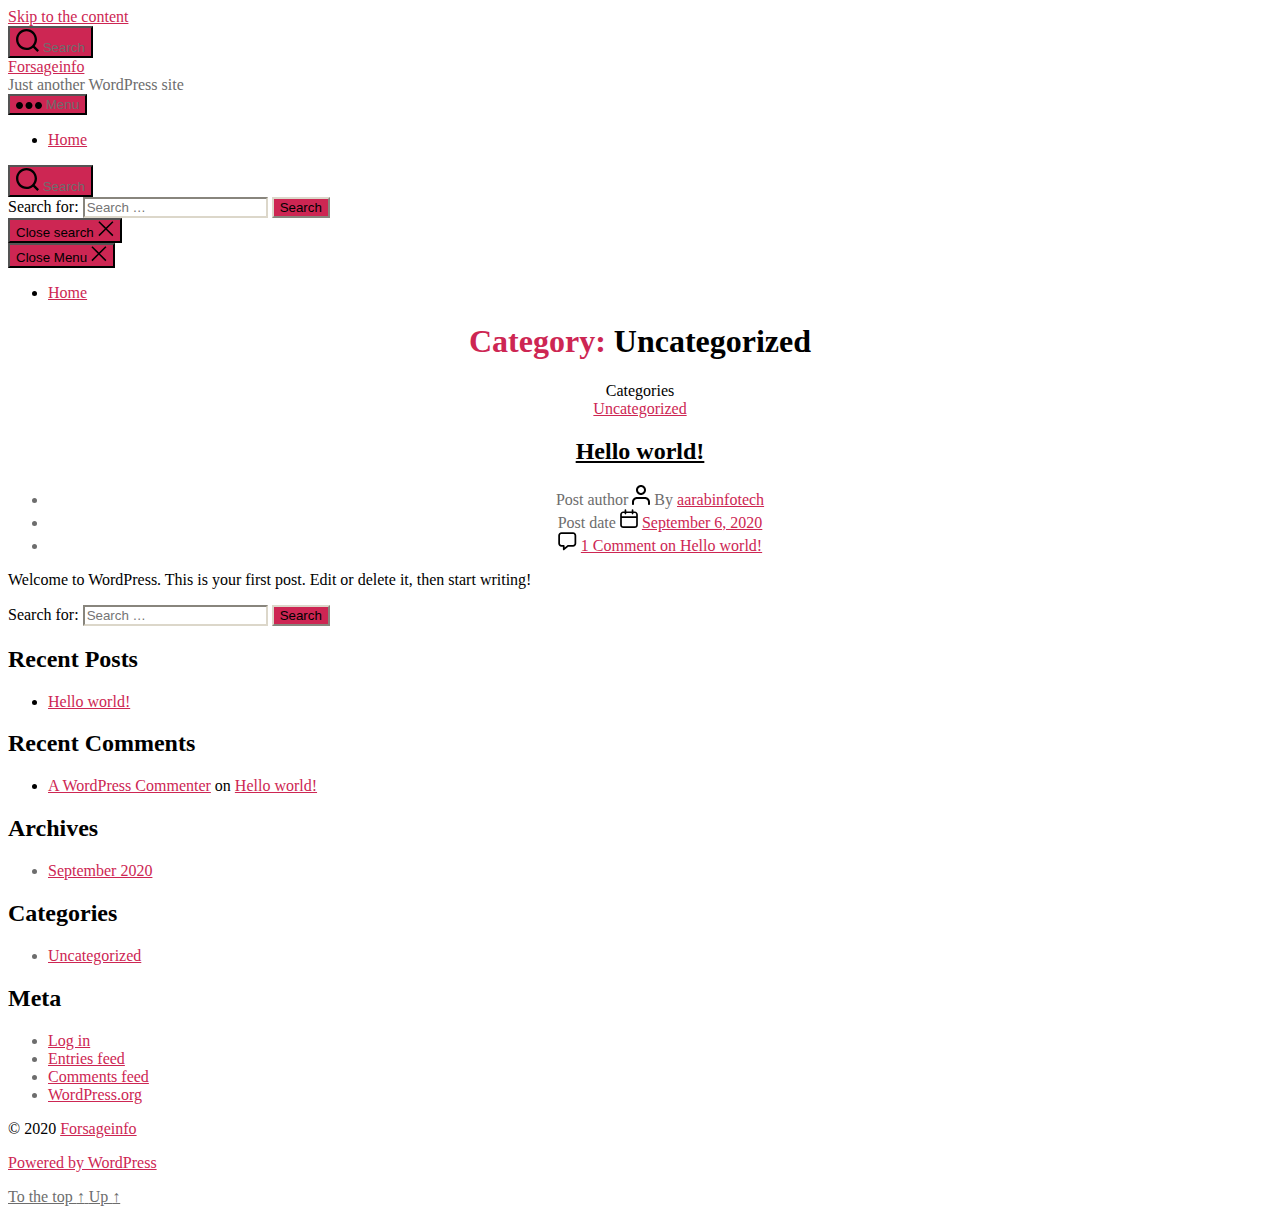
<file: wp-content/uploads/wp-static-html-output-1599405528/category/uncategorized/index.html>
<!DOCTYPE html>
<html class="no-js" lang="en-US">

	<head>

		<meta charset="UTF-8">
		<meta name="viewport" content="width=device-width, initial-scale=1.0">

		

		<title>Uncategorized – Forsageinfo</title>
<link rel="dns-prefetch" href="//s.w.org">



<link rel="stylesheet" id="wp-block-library-css" href="https://pradipaarab.github.io/forsageinfo/wp-includes/css/dist/block-library/style.min.css" media="all">
<link rel="stylesheet" id="twentytwenty-style-css" href="https://pradipaarab.github.io/forsageinfo/wp-content/themes/twentytwenty/style.css" media="all">
<style id="twentytwenty-style-inline-css">
.color-accent,.color-accent-hover:hover,.color-accent-hover:focus,:root .has-accent-color,.has-drop-cap:not(:focus):first-letter,.wp-block-button.is-style-outline,a { color: #cd2653; }blockquote,.border-color-accent,.border-color-accent-hover:hover,.border-color-accent-hover:focus { border-color: #cd2653; }button,.button,.faux-button,.wp-block-button__link,.wp-block-file .wp-block-file__button,input[type="button"],input[type="reset"],input[type="submit"],.bg-accent,.bg-accent-hover:hover,.bg-accent-hover:focus,:root .has-accent-background-color,.comment-reply-link { background-color: #cd2653; }.fill-children-accent,.fill-children-accent * { fill: #cd2653; }body,.entry-title a,:root .has-primary-color { color: #000000; }:root .has-primary-background-color { background-color: #000000; }cite,figcaption,.wp-caption-text,.post-meta,.entry-content .wp-block-archives li,.entry-content .wp-block-categories li,.entry-content .wp-block-latest-posts li,.wp-block-latest-comments__comment-date,.wp-block-latest-posts__post-date,.wp-block-embed figcaption,.wp-block-image figcaption,.wp-block-pullquote cite,.comment-metadata,.comment-respond .comment-notes,.comment-respond .logged-in-as,.pagination .dots,.entry-content hr:not(.has-background),hr.styled-separator,:root .has-secondary-color { color: #6d6d6d; }:root .has-secondary-background-color { background-color: #6d6d6d; }pre,fieldset,input,textarea,table,table *,hr { border-color: #dcd7ca; }caption,code,code,kbd,samp,.wp-block-table.is-style-stripes tbody tr:nth-child(odd),:root .has-subtle-background-background-color { background-color: #dcd7ca; }.wp-block-table.is-style-stripes { border-bottom-color: #dcd7ca; }.wp-block-latest-posts.is-grid li { border-top-color: #dcd7ca; }:root .has-subtle-background-color { color: #dcd7ca; }body:not(.overlay-header) .primary-menu > li > a,body:not(.overlay-header) .primary-menu > li > .icon,.modal-menu a,.footer-menu a, .footer-widgets a,#site-footer .wp-block-button.is-style-outline,.wp-block-pullquote:before,.singular:not(.overlay-header) .entry-header a,.archive-header a,.header-footer-group .color-accent,.header-footer-group .color-accent-hover:hover { color: #cd2653; }.social-icons a,#site-footer button:not(.toggle),#site-footer .button,#site-footer .faux-button,#site-footer .wp-block-button__link,#site-footer .wp-block-file__button,#site-footer input[type="button"],#site-footer input[type="reset"],#site-footer input[type="submit"] { background-color: #cd2653; }.header-footer-group,body:not(.overlay-header) #site-header .toggle,.menu-modal .toggle { color: #000000; }body:not(.overlay-header) .primary-menu ul { background-color: #000000; }body:not(.overlay-header) .primary-menu > li > ul:after { border-bottom-color: #000000; }body:not(.overlay-header) .primary-menu ul ul:after { border-left-color: #000000; }.site-description,body:not(.overlay-header) .toggle-inner .toggle-text,.widget .post-date,.widget .rss-date,.widget_archive li,.widget_categories li,.widget cite,.widget_pages li,.widget_meta li,.widget_nav_menu li,.powered-by-wordpress,.to-the-top,.singular .entry-header .post-meta,.singular:not(.overlay-header) .entry-header .post-meta a { color: #6d6d6d; }.header-footer-group pre,.header-footer-group fieldset,.header-footer-group input,.header-footer-group textarea,.header-footer-group table,.header-footer-group table *,.footer-nav-widgets-wrapper,#site-footer,.menu-modal nav *,.footer-widgets-outer-wrapper,.footer-top { border-color: #dcd7ca; }.header-footer-group table caption,body:not(.overlay-header) .header-inner .toggle-wrapper::before { background-color: #dcd7ca; }
</style>
<link rel="stylesheet" id="twentytwenty-print-style-css" href="https://pradipaarab.github.io/forsageinfo/wp-content/themes/twentytwenty/print.css" media="print">
<script src="https://pradipaarab.github.io/forsageinfo/wp-content/themes/twentytwenty/assets/js/index.js" id="twentytwenty-js-js" async></script>


	<script>document.documentElement.className = document.documentElement.className.replace( 'no-js', 'js' );</script>
	<style>.recentcomments a{display:inline !important;padding:0 !important;margin:0 !important;}</style>		<style id="wp-custom-css">
			

/** Start Template Kit CSS: Electronic Product (css/customizer.css) **/



/** End Template Kit CSS: Electronic Product (css/customizer.css) **/

		</style>
		
	</head>

	<body class="archive category category-uncategorized category-1 wp-embed-responsive enable-search-modal has-no-pagination showing-comments show-avatars footer-top-visible elementor-default">

		<a class="skip-link screen-reader-text" href="#site-content">Skip to the content</a>
		<header id="site-header" class="header-footer-group" role="banner">

			<div class="header-inner section-inner">

				<div class="header-titles-wrapper">

					
						<button class="toggle search-toggle mobile-search-toggle" data-toggle-target=".search-modal" data-toggle-body-class="showing-search-modal" data-set-focus=".search-modal .search-field" aria-expanded="false">
							<span class="toggle-inner">
								<span class="toggle-icon">
									<svg class="svg-icon" aria-hidden="true" role="img" focusable="false" xmlns="http://www.w3.org/2000/svg" width="23" height="23" viewbox="0 0 23 23"><path d="M38.710696,48.0601792 L43,52.3494831 L41.3494831,54 L37.0601792,49.710696 C35.2632422,51.1481185 32.9839107,52.0076499 30.5038249,52.0076499 C24.7027226,52.0076499 20,47.3049272 20,41.5038249 C20,35.7027226 24.7027226,31 30.5038249,31 C36.3049272,31 41.0076499,35.7027226 41.0076499,41.5038249 C41.0076499,43.9839107 40.1481185,46.2632422 38.710696,48.0601792 Z M36.3875844,47.1716785 C37.8030221,45.7026647 38.6734666,43.7048964 38.6734666,41.5038249 C38.6734666,36.9918565 35.0157934,33.3341833 30.5038249,33.3341833 C25.9918565,33.3341833 22.3341833,36.9918565 22.3341833,41.5038249 C22.3341833,46.0157934 25.9918565,49.6734666 30.5038249,49.6734666 C32.7048964,49.6734666 34.7026647,48.8030221 36.1716785,47.3875844 C36.2023931,47.347638 36.2360451,47.3092237 36.2726343,47.2726343 C36.3092237,47.2360451 36.347638,47.2023931 36.3875844,47.1716785 Z" transform="translate(-20 -31)"></path></svg>								</span>
								<span class="toggle-text">Search</span>
							</span>
						</button>

					
					<div class="header-titles">

						<div class="site-title faux-heading"><a href="https://pradipaarab.github.io/forsageinfo/">Forsageinfo</a></div><div class="site-description">Just another WordPress site</div>
					</div>

					<button class="toggle nav-toggle mobile-nav-toggle" data-toggle-target=".menu-modal" data-toggle-body-class="showing-menu-modal" aria-expanded="false" data-set-focus=".close-nav-toggle">
						<span class="toggle-inner">
							<span class="toggle-icon">
								<svg class="svg-icon" aria-hidden="true" role="img" focusable="false" xmlns="http://www.w3.org/2000/svg" width="26" height="7" viewbox="0 0 26 7"><path fill-rule="evenodd" d="M332.5,45 C330.567003,45 329,43.4329966 329,41.5 C329,39.5670034 330.567003,38 332.5,38 C334.432997,38 336,39.5670034 336,41.5 C336,43.4329966 334.432997,45 332.5,45 Z M342,45 C340.067003,45 338.5,43.4329966 338.5,41.5 C338.5,39.5670034 340.067003,38 342,38 C343.932997,38 345.5,39.5670034 345.5,41.5 C345.5,43.4329966 343.932997,45 342,45 Z M351.5,45 C349.567003,45 348,43.4329966 348,41.5 C348,39.5670034 349.567003,38 351.5,38 C353.432997,38 355,39.5670034 355,41.5 C355,43.4329966 353.432997,45 351.5,45 Z" transform="translate(-329 -38)"></path></svg>							</span>
							<span class="toggle-text">Menu</span>
						</span>
					</button>

				</div>

				<div class="header-navigation-wrapper">

					
							<nav class="primary-menu-wrapper" aria-label="Horizontal" role="navigation">

								<ul class="primary-menu reset-list-style">

								<li class="page_item page-item-15"><a href="https://pradipaarab.github.io/forsageinfo/">Home</a></li>

								</ul>

							</nav>

						
						<div class="header-toggles hide-no-js">

						
							<div class="toggle-wrapper search-toggle-wrapper">

								<button class="toggle search-toggle desktop-search-toggle" data-toggle-target=".search-modal" data-toggle-body-class="showing-search-modal" data-set-focus=".search-modal .search-field" aria-expanded="false">
									<span class="toggle-inner">
										<svg class="svg-icon" aria-hidden="true" role="img" focusable="false" xmlns="http://www.w3.org/2000/svg" width="23" height="23" viewbox="0 0 23 23"><path d="M38.710696,48.0601792 L43,52.3494831 L41.3494831,54 L37.0601792,49.710696 C35.2632422,51.1481185 32.9839107,52.0076499 30.5038249,52.0076499 C24.7027226,52.0076499 20,47.3049272 20,41.5038249 C20,35.7027226 24.7027226,31 30.5038249,31 C36.3049272,31 41.0076499,35.7027226 41.0076499,41.5038249 C41.0076499,43.9839107 40.1481185,46.2632422 38.710696,48.0601792 Z M36.3875844,47.1716785 C37.8030221,45.7026647 38.6734666,43.7048964 38.6734666,41.5038249 C38.6734666,36.9918565 35.0157934,33.3341833 30.5038249,33.3341833 C25.9918565,33.3341833 22.3341833,36.9918565 22.3341833,41.5038249 C22.3341833,46.0157934 25.9918565,49.6734666 30.5038249,49.6734666 C32.7048964,49.6734666 34.7026647,48.8030221 36.1716785,47.3875844 C36.2023931,47.347638 36.2360451,47.3092237 36.2726343,47.2726343 C36.3092237,47.2360451 36.347638,47.2023931 36.3875844,47.1716785 Z" transform="translate(-20 -31)"></path></svg>										<span class="toggle-text">Search</span>
									</span>
								</button>

							</div>

							
						</div>
						
				</div>

			</div>

			<div class="search-modal cover-modal header-footer-group" data-modal-target-string=".search-modal">

	<div class="search-modal-inner modal-inner">

		<div class="section-inner">

			<form role="search" aria-label="Search for:" method="get" class="search-form" action="https://pradipaarab.github.io/forsageinfo/">
	<label for="search-form-1">
		<span class="screen-reader-text">Search for:</span>
		<input type="search" id="search-form-1" class="search-field" placeholder="Search …" value="" name="s">
	</label>
	<input type="submit" class="search-submit" value="Search">
</form>

			<button class="toggle search-untoggle close-search-toggle fill-children-current-color" data-toggle-target=".search-modal" data-toggle-body-class="showing-search-modal" data-set-focus=".search-modal .search-field" aria-expanded="false">
				<span class="screen-reader-text">Close search</span>
				<svg class="svg-icon" aria-hidden="true" role="img" focusable="false" xmlns="http://www.w3.org/2000/svg" width="16" height="16" viewbox="0 0 16 16"><polygon fill="" fill-rule="evenodd" points="6.852 7.649 .399 1.195 1.445 .149 7.899 6.602 14.352 .149 15.399 1.195 8.945 7.649 15.399 14.102 14.352 15.149 7.899 8.695 1.445 15.149 .399 14.102"></polygon></svg>			</button>

		</div>

	</div>

</div>

		</header>

		
<div class="menu-modal cover-modal header-footer-group" data-modal-target-string=".menu-modal">

	<div class="menu-modal-inner modal-inner">

		<div class="menu-wrapper section-inner">

			<div class="menu-top">

				<button class="toggle close-nav-toggle fill-children-current-color" data-toggle-target=".menu-modal" data-toggle-body-class="showing-menu-modal" aria-expanded="false" data-set-focus=".menu-modal">
					<span class="toggle-text">Close Menu</span>
					<svg class="svg-icon" aria-hidden="true" role="img" focusable="false" xmlns="http://www.w3.org/2000/svg" width="16" height="16" viewbox="0 0 16 16"><polygon fill="" fill-rule="evenodd" points="6.852 7.649 .399 1.195 1.445 .149 7.899 6.602 14.352 .149 15.399 1.195 8.945 7.649 15.399 14.102 14.352 15.149 7.899 8.695 1.445 15.149 .399 14.102"></polygon></svg>				</button>

				
					<nav class="mobile-menu" aria-label="Mobile" role="navigation">

						<ul class="modal-menu reset-list-style">

						<li class="page_item page-item-15"><div class="ancestor-wrapper"><a href="https://pradipaarab.github.io/forsageinfo/">Home</a></div></li>

						</ul>

					</nav>

					
			</div>

			<div class="menu-bottom">

				
			</div>

		</div>

	</div>

</div>

<main id="site-content" role="main">

	
		<header class="archive-header has-text-align-center header-footer-group">

			<div class="archive-header-inner section-inner medium">

									<h1 class="archive-title"><span class="color-accent">Category:</span> <span>Uncategorized</span></h1>
				
				
			</div>

		</header>

		
<article class="post-1 post type-post status-publish format-standard hentry category-uncategorized" id="post-1">

	
<header class="entry-header has-text-align-center">

	<div class="entry-header-inner section-inner medium">

		
			<div class="entry-categories">
				<span class="screen-reader-text">Categories</span>
				<div class="entry-categories-inner">
					<a href="https://pradipaarab.github.io/forsageinfo/category/uncategorized/" rel="category tag">Uncategorized</a>				</div>
			</div>

			<h2 class="entry-title heading-size-1"><a href="https://pradipaarab.github.io/forsageinfo/2020/09/06/hello-world/">Hello world!</a></h2>
		<div class="post-meta-wrapper post-meta-single post-meta-single-top">

			<ul class="post-meta">

									<li class="post-author meta-wrapper">
						<span class="meta-icon">
							<span class="screen-reader-text">Post author</span>
							<svg class="svg-icon" aria-hidden="true" role="img" focusable="false" xmlns="http://www.w3.org/2000/svg" width="18" height="20" viewbox="0 0 18 20"><path fill="" d="M18,19 C18,19.5522847 17.5522847,20 17,20 C16.4477153,20 16,19.5522847 16,19 L16,17 C16,15.3431458 14.6568542,14 13,14 L5,14 C3.34314575,14 2,15.3431458 2,17 L2,19 C2,19.5522847 1.55228475,20 1,20 C0.44771525,20 0,19.5522847 0,19 L0,17 C0,14.2385763 2.23857625,12 5,12 L13,12 C15.7614237,12 18,14.2385763 18,17 L18,19 Z M9,10 C6.23857625,10 4,7.76142375 4,5 C4,2.23857625 6.23857625,0 9,0 C11.7614237,0 14,2.23857625 14,5 C14,7.76142375 11.7614237,10 9,10 Z M9,8 C10.6568542,8 12,6.65685425 12,5 C12,3.34314575 10.6568542,2 9,2 C7.34314575,2 6,3.34314575 6,5 C6,6.65685425 7.34314575,8 9,8 Z"></path></svg>						</span>
						<span class="meta-text">
							By <a href="https://pradipaarab.github.io/forsageinfo/author/aarabinfotech/">aarabinfotech</a>						</span>
					</li>
										<li class="post-date meta-wrapper">
						<span class="meta-icon">
							<span class="screen-reader-text">Post date</span>
							<svg class="svg-icon" aria-hidden="true" role="img" focusable="false" xmlns="http://www.w3.org/2000/svg" width="18" height="19" viewbox="0 0 18 19"><path fill="" d="M4.60069444,4.09375 L3.25,4.09375 C2.47334957,4.09375 1.84375,4.72334957 1.84375,5.5 L1.84375,7.26736111 L16.15625,7.26736111 L16.15625,5.5 C16.15625,4.72334957 15.5266504,4.09375 14.75,4.09375 L13.3993056,4.09375 L13.3993056,4.55555556 C13.3993056,5.02154581 13.0215458,5.39930556 12.5555556,5.39930556 C12.0895653,5.39930556 11.7118056,5.02154581 11.7118056,4.55555556 L11.7118056,4.09375 L6.28819444,4.09375 L6.28819444,4.55555556 C6.28819444,5.02154581 5.9104347,5.39930556 5.44444444,5.39930556 C4.97845419,5.39930556 4.60069444,5.02154581 4.60069444,4.55555556 L4.60069444,4.09375 Z M6.28819444,2.40625 L11.7118056,2.40625 L11.7118056,1 C11.7118056,0.534009742 12.0895653,0.15625 12.5555556,0.15625 C13.0215458,0.15625 13.3993056,0.534009742 13.3993056,1 L13.3993056,2.40625 L14.75,2.40625 C16.4586309,2.40625 17.84375,3.79136906 17.84375,5.5 L17.84375,15.875 C17.84375,17.5836309 16.4586309,18.96875 14.75,18.96875 L3.25,18.96875 C1.54136906,18.96875 0.15625,17.5836309 0.15625,15.875 L0.15625,5.5 C0.15625,3.79136906 1.54136906,2.40625 3.25,2.40625 L4.60069444,2.40625 L4.60069444,1 C4.60069444,0.534009742 4.97845419,0.15625 5.44444444,0.15625 C5.9104347,0.15625 6.28819444,0.534009742 6.28819444,1 L6.28819444,2.40625 Z M1.84375,8.95486111 L1.84375,15.875 C1.84375,16.6516504 2.47334957,17.28125 3.25,17.28125 L14.75,17.28125 C15.5266504,17.28125 16.15625,16.6516504 16.15625,15.875 L16.15625,8.95486111 L1.84375,8.95486111 Z"></path></svg>						</span>
						<span class="meta-text">
							<a href="https://pradipaarab.github.io/forsageinfo/2020/09/06/hello-world/">September 6, 2020</a>
						</span>
					</li>
										<li class="post-comment-link meta-wrapper">
						<span class="meta-icon">
							<svg class="svg-icon" aria-hidden="true" role="img" focusable="false" xmlns="http://www.w3.org/2000/svg" width="19" height="19" viewbox="0 0 19 19"><path d="M9.43016863,13.2235931 C9.58624731,13.094699 9.7823475,13.0241935 9.98476849,13.0241935 L15.0564516,13.0241935 C15.8581553,13.0241935 16.5080645,12.3742843 16.5080645,11.5725806 L16.5080645,3.44354839 C16.5080645,2.64184472 15.8581553,1.99193548 15.0564516,1.99193548 L3.44354839,1.99193548 C2.64184472,1.99193548 1.99193548,2.64184472 1.99193548,3.44354839 L1.99193548,11.5725806 C1.99193548,12.3742843 2.64184472,13.0241935 3.44354839,13.0241935 L5.76612903,13.0241935 C6.24715123,13.0241935 6.63709677,13.4141391 6.63709677,13.8951613 L6.63709677,15.5301903 L9.43016863,13.2235931 Z M3.44354839,14.766129 C1.67980032,14.766129 0.25,13.3363287 0.25,11.5725806 L0.25,3.44354839 C0.25,1.67980032 1.67980032,0.25 3.44354839,0.25 L15.0564516,0.25 C16.8201997,0.25 18.25,1.67980032 18.25,3.44354839 L18.25,11.5725806 C18.25,13.3363287 16.8201997,14.766129 15.0564516,14.766129 L10.2979143,14.766129 L6.32072889,18.0506004 C5.75274472,18.5196577 4.89516129,18.1156602 4.89516129,17.3790323 L4.89516129,14.766129 L3.44354839,14.766129 Z"></path></svg>						</span>
						<span class="meta-text">
							<a href="https://pradipaarab.github.io/forsageinfo/2020/09/06/hello-world/#comments">1 Comment<span class="screen-reader-text"> on Hello world!</span></a>						</span>
					</li>
					
			</ul>

		</div>

		
	</div>

</header>

	<div class="post-inner thin ">

		<div class="entry-content">

			
<p>Welcome to WordPress. This is your first post. Edit or delete it, then start writing!</p>

		</div>

	</div>

	<div class="section-inner">
		
	</div>

	
</article>

	
</main>


	<div class="footer-nav-widgets-wrapper header-footer-group">

		<div class="footer-inner section-inner">

			
			
				<aside class="footer-widgets-outer-wrapper" role="complementary">

					<div class="footer-widgets-wrapper">

						
							<div class="footer-widgets column-one grid-item">
								<div class="widget widget_search"><div class="widget-content"><form role="search" method="get" class="search-form" action="https://pradipaarab.github.io/forsageinfo/">
	<label for="search-form-2">
		<span class="screen-reader-text">Search for:</span>
		<input type="search" id="search-form-2" class="search-field" placeholder="Search …" value="" name="s">
	</label>
	<input type="submit" class="search-submit" value="Search">
</form>
</div></div>
		<div class="widget widget_recent_entries"><div class="widget-content">
		<h2 class="widget-title subheading heading-size-3">Recent Posts</h2>
		<ul>
											<li>
					<a href="https://pradipaarab.github.io/forsageinfo/2020/09/06/hello-world/" aria-current="page">Hello world!</a>
									</li>
					</ul>

		</div></div><div class="widget widget_recent_comments"><div class="widget-content"><h2 class="widget-title subheading heading-size-3">Recent Comments</h2><ul id="recentcomments"><li class="recentcomments"><span class="comment-author-link"><a href="https://wordpress.org/" rel="external nofollow ugc" class="url">A WordPress Commenter</a></span> on <a href="https://pradipaarab.github.io/forsageinfo/2020/09/06/hello-world/#comment-1">Hello world!</a></li></ul></div></div>							</div>

						
						
							<div class="footer-widgets column-two grid-item">
								<div class="widget widget_archive"><div class="widget-content"><h2 class="widget-title subheading heading-size-3">Archives</h2>
			<ul>
					<li><a href="https://pradipaarab.github.io/forsageinfo/2020/09/">September 2020</a></li>
			</ul>

			</div></div><div class="widget widget_categories"><div class="widget-content"><h2 class="widget-title subheading heading-size-3">Categories</h2>
			<ul>
					<li class="cat-item cat-item-1 current-cat"><a aria-current="page" href="https://pradipaarab.github.io/forsageinfo/category/uncategorized/">Uncategorized</a>
</li>
			</ul>

			</div></div><div class="widget widget_meta"><div class="widget-content"><h2 class="widget-title subheading heading-size-3">Meta</h2>
		<ul>
						<li><a href="https://pradipaarab.github.io/forsageinfo/wp-login.php">Log in</a></li>
			<li><a href="https://pradipaarab.github.io/forsageinfo/feed/">Entries feed</a></li>
			<li><a href="https://pradipaarab.github.io/forsageinfo/comments/feed/">Comments feed</a></li>

			<li><a href="https://wordpress.org/">WordPress.org</a></li>
		</ul>

		</div></div>							</div>

						
					</div>

				</aside>

			
		</div>

	</div>


			<footer id="site-footer" role="contentinfo" class="header-footer-group">

				<div class="section-inner">

					<div class="footer-credits">

						<p class="footer-copyright">©
							2020							<a href="https://pradipaarab.github.io/forsageinfo/">Forsageinfo</a>
						</p>

						<p class="powered-by-wordpress">
							<a href="https://wordpress.org/">
								Powered by WordPress							</a>
						</p>

					</div>

					<a class="to-the-top" href="#site-header">
						<span class="to-the-top-long">
							To the top <span class="arrow" aria-hidden="true">↑</span>						</span>
						<span class="to-the-top-short">
							Up <span class="arrow" aria-hidden="true">↑</span>						</span>
					</a>

				</div>

			</footer>

			<script>
	/(trident|msie)/i.test(navigator.userAgent)&&document.getElementById&&window.addEventListener&&window.addEventListener("hashchange",function(){var t,e=location.hash.substring(1);/^[A-z0-9_-]+$/.test(e)&&(t=document.getElementById(e))&&(/^(?:a|select|input|button|textarea)$/i.test(t.tagName)||(t.tabIndex=-1),t.focus())},!1);
	</script>
	
	</body>
</html>
</file>
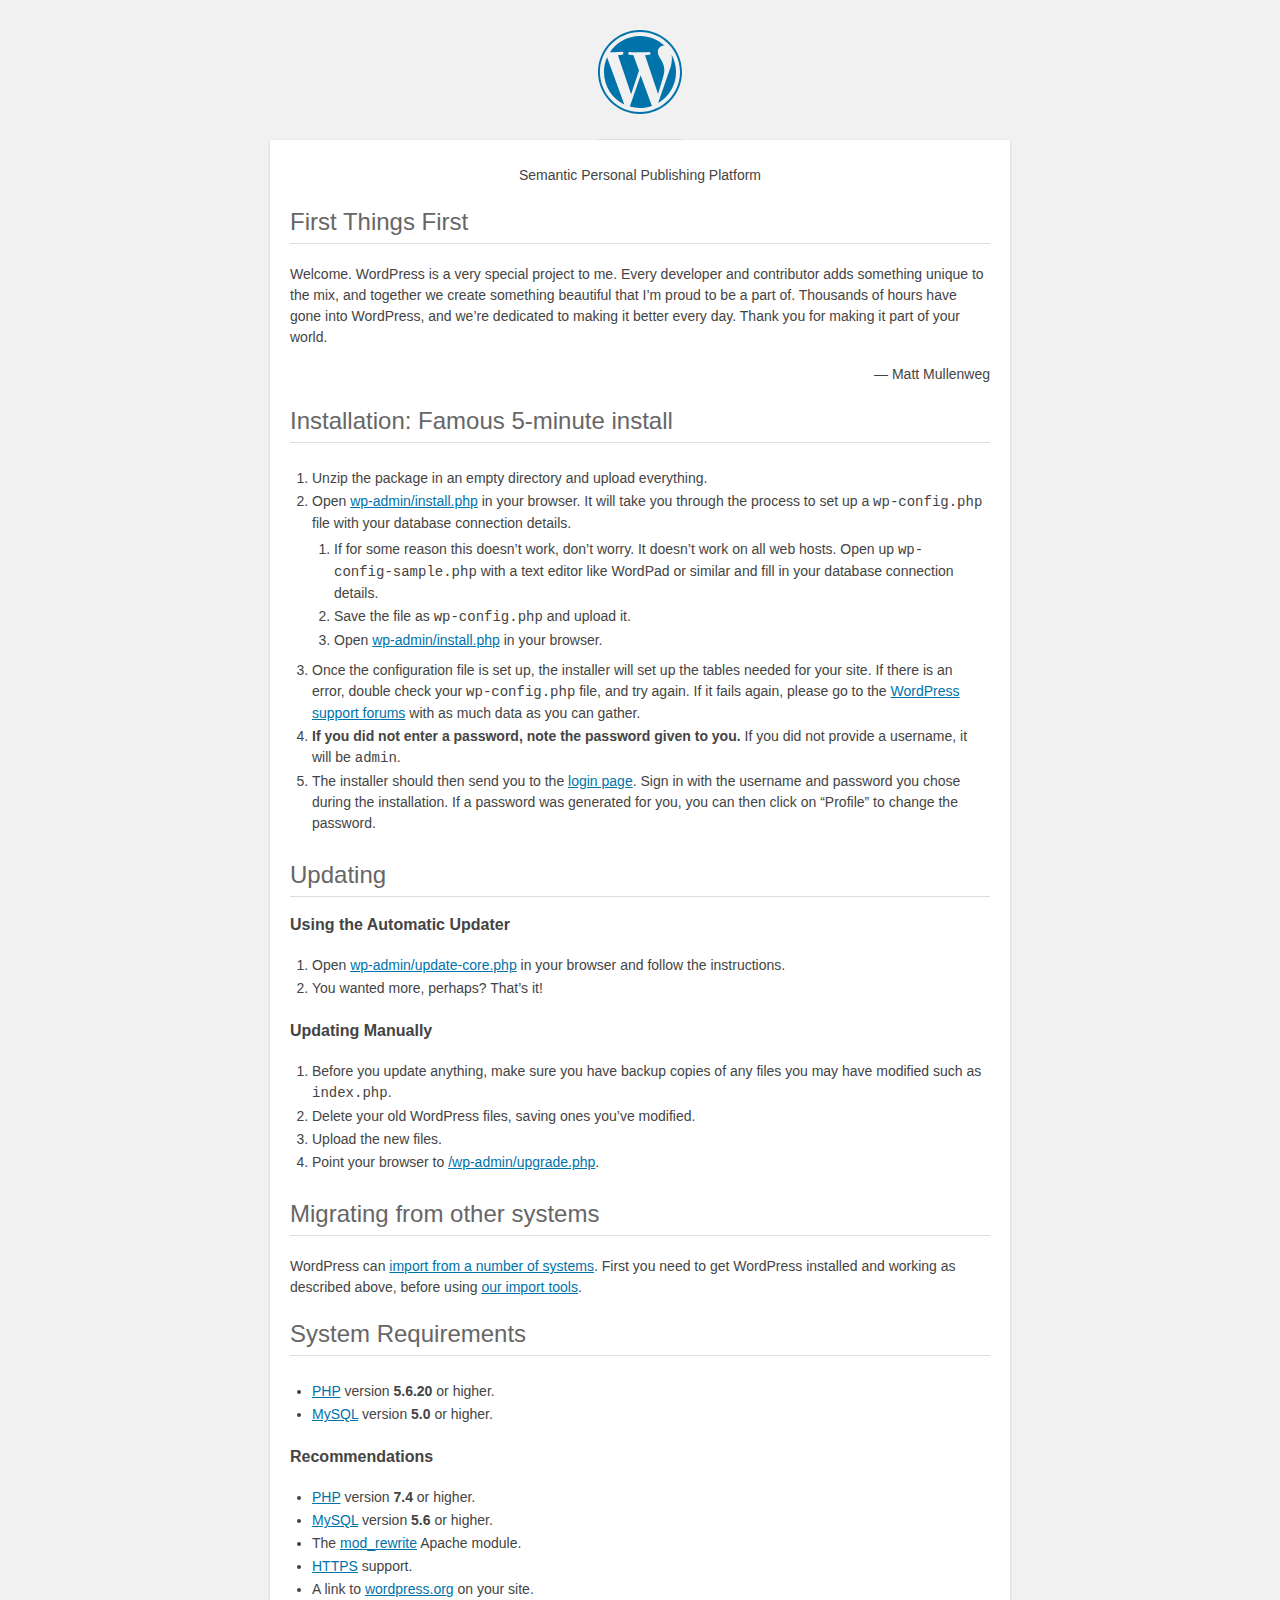
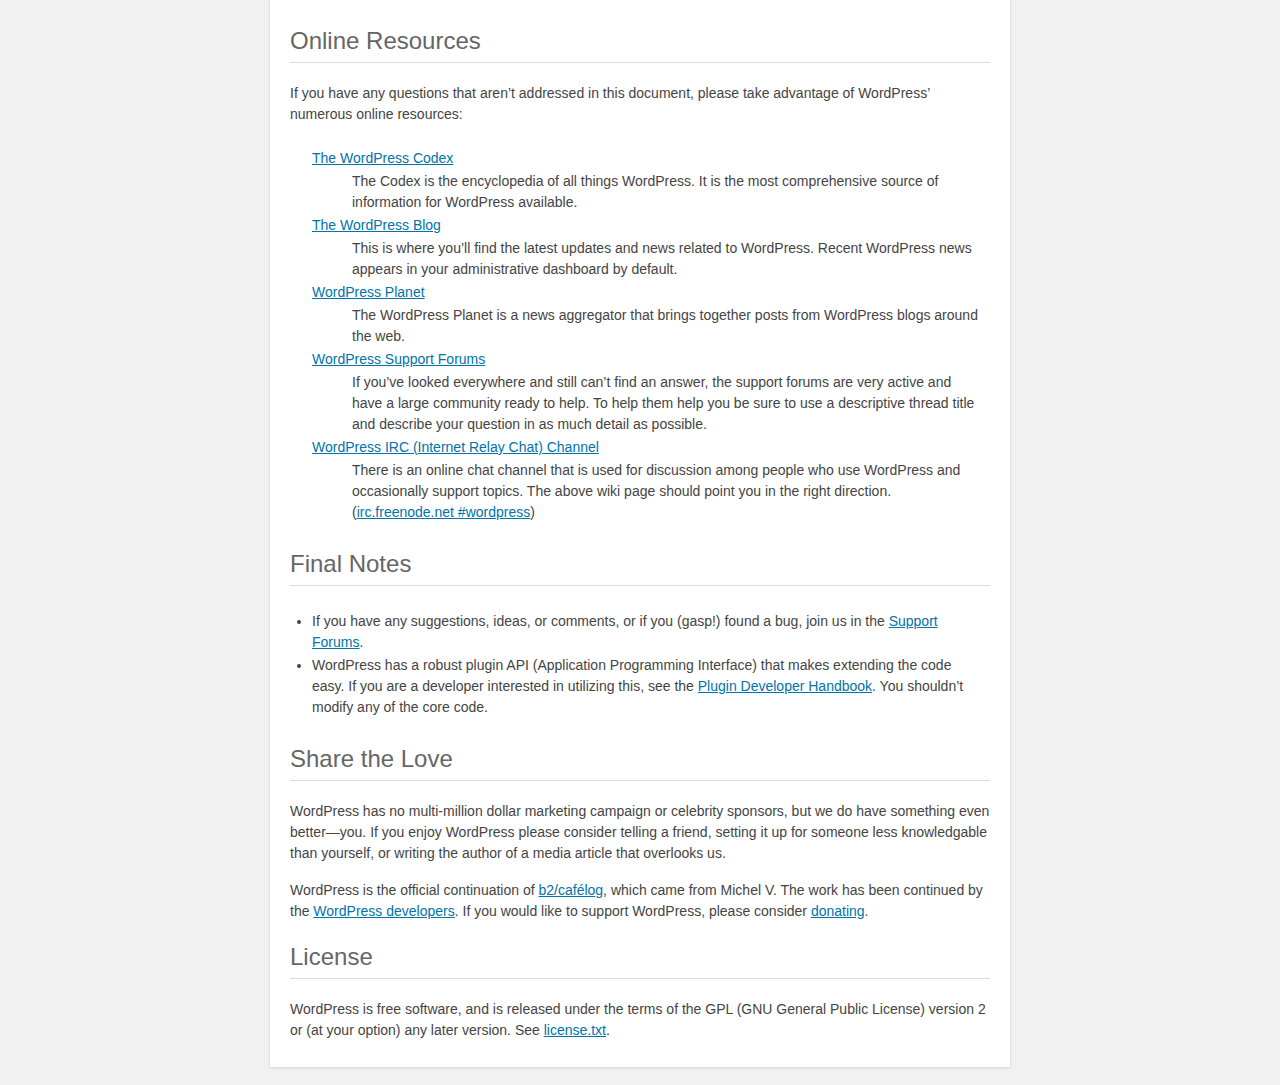
<file: readme.html>
<!DOCTYPE html>
<html lang="en">
<head>
	<meta name="viewport" content="width=device-width" />
	<meta http-equiv="Content-Type" content="text/html; charset=utf-8" />
	<title>WordPress &#8250; ReadMe</title>
	<link rel="stylesheet" href="wp-admin/css/install.css?ver=20100228" type="text/css" />
</head>
<body>
<h1 id="logo">
	<a href="https://wordpress.org/"><img alt="WordPress" src="wp-admin/images/wordpress-logo.png" /></a>
</h1>
<p style="text-align: center">Semantic Personal Publishing Platform</p>

<h2>First Things First</h2>
<p>Welcome. WordPress is a very special project to me. Every developer and contributor adds something unique to the mix, and together we create something beautiful that I&#8217;m proud to be a part of. Thousands of hours have gone into WordPress, and we&#8217;re dedicated to making it better every day. Thank you for making it part of your world.</p>
<p style="text-align: right">&#8212; Matt Mullenweg</p>

<h2>Installation: Famous 5-minute install</h2>
<ol>
	<li>Unzip the package in an empty directory and upload everything.</li>
	<li>Open <span class="file"><a href="wp-admin/install.php">wp-admin/install.php</a></span> in your browser. It will take you through the process to set up a <code>wp-config.php</code> file with your database connection details.
		<ol>
			<li>If for some reason this doesn&#8217;t work, don&#8217;t worry. It doesn&#8217;t work on all web hosts. Open up <code>wp-config-sample.php</code> with a text editor like WordPad or similar and fill in your database connection details.</li>
			<li>Save the file as <code>wp-config.php</code> and upload it.</li>
			<li>Open <span class="file"><a href="wp-admin/install.php">wp-admin/install.php</a></span> in your browser.</li>
		</ol>
	</li>
	<li>Once the configuration file is set up, the installer will set up the tables needed for your site. If there is an error, double check your <code>wp-config.php</code> file, and try again. If it fails again, please go to the <a href="https://wordpress.org/support/forums/">WordPress support forums</a> with as much data as you can gather.</li>
	<li><strong>If you did not enter a password, note the password given to you.</strong> If you did not provide a username, it will be <code>admin</code>.</li>
	<li>The installer should then send you to the <a href="wp-login.php">login page</a>. Sign in with the username and password you chose during the installation. If a password was generated for you, you can then click on &#8220;Profile&#8221; to change the password.</li>
</ol>

<h2>Updating</h2>
<h3>Using the Automatic Updater</h3>
<ol>
	<li>Open <span class="file"><a href="wp-admin/update-core.php">wp-admin/update-core.php</a></span> in your browser and follow the instructions.</li>
	<li>You wanted more, perhaps? That&#8217;s it!</li>
</ol>

<h3>Updating Manually</h3>
<ol>
	<li>Before you update anything, make sure you have backup copies of any files you may have modified such as <code>index.php</code>.</li>
	<li>Delete your old WordPress files, saving ones you&#8217;ve modified.</li>
	<li>Upload the new files.</li>
	<li>Point your browser to <span class="file"><a href="wp-admin/upgrade.php">/wp-admin/upgrade.php</a>.</span></li>
</ol>

<h2>Migrating from other systems</h2>
<p>WordPress can <a href="https://wordpress.org/support/article/importing-content/">import from a number of systems</a>. First you need to get WordPress installed and working as described above, before using <a href="wp-admin/import.php">our import tools</a>.</p>

<h2>System Requirements</h2>
<ul>
	<li><a href="https://secure.php.net/">PHP</a> version <strong>5.6.20</strong> or higher.</li>
	<li><a href="https://www.mysql.com/">MySQL</a> version <strong>5.0</strong> or higher.</li>
</ul>

<h3>Recommendations</h3>
<ul>
	<li><a href="https://secure.php.net/">PHP</a> version <strong>7.4</strong> or higher.</li>
	<li><a href="https://www.mysql.com/">MySQL</a> version <strong>5.6</strong> or higher.</li>
	<li>The <a href="https://httpd.apache.org/docs/2.2/mod/mod_rewrite.html">mod_rewrite</a> Apache module.</li>
	<li><a href="https://wordpress.org/news/2016/12/moving-toward-ssl/">HTTPS</a> support.</li>
	<li>A link to <a href="https://wordpress.org/">wordpress.org</a> on your site.</li>
</ul>

<h2>Online Resources</h2>
<p>If you have any questions that aren&#8217;t addressed in this document, please take advantage of WordPress&#8217; numerous online resources:</p>
<dl>
	<dt><a href="https://codex.wordpress.org/">The WordPress Codex</a></dt>
		<dd>The Codex is the encyclopedia of all things WordPress. It is the most comprehensive source of information for WordPress available.</dd>
	<dt><a href="https://wordpress.org/news/">The WordPress Blog</a></dt>
		<dd>This is where you&#8217;ll find the latest updates and news related to WordPress. Recent WordPress news appears in your administrative dashboard by default.</dd>
	<dt><a href="https://planet.wordpress.org/">WordPress Planet</a></dt>
		<dd>The WordPress Planet is a news aggregator that brings together posts from WordPress blogs around the web.</dd>
	<dt><a href="https://wordpress.org/support/forums/">WordPress Support Forums</a></dt>
		<dd>If you&#8217;ve looked everywhere and still can&#8217;t find an answer, the support forums are very active and have a large community ready to help. To help them help you be sure to use a descriptive thread title and describe your question in as much detail as possible.</dd>
	<dt><a href="https://codex.wordpress.org/IRC">WordPress <abbr>IRC</abbr> (Internet Relay Chat) Channel</a></dt>
		<dd>There is an online chat channel that is used for discussion among people who use WordPress and occasionally support topics. The above wiki page should point you in the right direction. (<a href="irc://irc.freenode.net/wordpress">irc.freenode.net #wordpress</a>)</dd>
</dl>

<h2>Final Notes</h2>
<ul>
	<li>If you have any suggestions, ideas, or comments, or if you (gasp!) found a bug, join us in the <a href="https://wordpress.org/support/forums/">Support Forums</a>.</li>
	<li>WordPress has a robust plugin <abbr>API</abbr> (Application Programming Interface) that makes extending the code easy. If you are a developer interested in utilizing this, see the <a href="https://developer.wordpress.org/plugins/">Plugin Developer Handbook</a>. You shouldn&#8217;t modify any of the core code.</li>
</ul>

<h2>Share the Love</h2>
<p>WordPress has no multi-million dollar marketing campaign or celebrity sponsors, but we do have something even better&#8212;you. If you enjoy WordPress please consider telling a friend, setting it up for someone less knowledgable than yourself, or writing the author of a media article that overlooks us.</p>

<p>WordPress is the official continuation of <a href="http://cafelog.com/">b2/caf&#233;log</a>, which came from Michel V. The work has been continued by the <a href="https://wordpress.org/about/">WordPress developers</a>. If you would like to support WordPress, please consider <a href="https://wordpress.org/donate/">donating</a>.</p>

<h2>License</h2>
<p>WordPress is free software, and is released under the terms of the <abbr>GPL</abbr> (GNU General Public License) version 2 or (at your option) any later version. See <a href="license.txt">license.txt</a>.</p>

</body>
</html>
</file>
<file: wp-admin/css/install.css>
html {
	background: #f1f1f1;
	margin: 0 20px;
}

body {
	background: #fff;
	color: #444;
	font-family: -apple-system, BlinkMacSystemFont, "Segoe UI", Roboto, Oxygen-Sans, Ubuntu, Cantarell, "Helvetica Neue", sans-serif;
	margin: 140px auto 25px;
	padding: 20px 20px 10px 20px;
	max-width: 700px;
	-webkit-font-smoothing: subpixel-antialiased;
	box-shadow: 0 1px 3px rgba(0, 0, 0, 0.13);
}

a {
	color: #0073aa;
}

a:hover,
a:active {
	color: #006799;
}

a:focus {
	color: #124964;
	box-shadow:
		0 0 0 1px #5b9dd9,
		0 0 2px 1px rgba(30, 140, 190, 0.8);
}

h1, h2 {
	border-bottom: 1px solid #ddd;
	clear: both;
	color: #666;
	font-size: 24px;
	padding: 0;
	padding-bottom: 7px;
	font-weight: 400;
}

h3 {
	font-size: 16px;
}

p, li, dd, dt {
	padding-bottom: 2px;
	font-size: 14px;
	line-height: 1.5;
}

code, .code {
	font-family: Consolas, Monaco, monospace;
}

ul, ol, dl {
	padding: 5px 5px 5px 22px;
}

a img {
	border: 0
}
abbr {
	border: 0;
	font-variant: normal;
}

fieldset {
	border: 0;
	padding: 0;
	margin: 0;
}

label {
	cursor: pointer;
}

#logo {
	margin: -130px auto 25px;
	padding: 0 0 25px 0;
	width: 84px;
	height: 84px;
	overflow: hidden;
	background-image: url(../images/w-logo-blue.png?ver=20131202);
	background-image: none, url(../images/wordpress-logo.svg?ver=20131107);
	background-size: 84px;
	background-position: center top;
	background-repeat: no-repeat;
	color: #444; /* same as login.css */
	font-size: 20px;
	font-weight: 400;
	line-height: 1.3em;
	text-decoration: none;
	text-align: center;
	text-indent: -9999px;
	outline: none;
}

.step {
	margin: 20px 0 15px;
}
.step, th {
	text-align: left;
	padding: 0;
}
.language-chooser.wp-core-ui .step .button.button-large {
	font-size: 14px;
}
textarea {
	border: 1px solid #ddd;
	font-family: -apple-system, BlinkMacSystemFont, "Segoe UI", Roboto, Oxygen-Sans, Ubuntu, Cantarell, "Helvetica Neue", sans-serif;
	width: 100%;
	box-sizing: border-box;
}

.form-table {
	border-collapse: collapse;
	margin-top: 1em;
	width: 100%;
}

.form-table td {
	margin-bottom: 9px;
	padding: 10px 20px 10px 0;
	font-size: 14px;
	vertical-align: top
}

.form-table th {
	font-size: 14px;
	text-align: left;
	padding: 10px 20px 10px 0;
	width: 140px;
	vertical-align: top;
}

.form-table code {
	line-height: 1.28571428;
	font-size: 14px;
}

.form-table p {
	margin: 4px 0 0 0;
	font-size: 11px;
}

.form-table input {
	line-height: 1.33333333;
	font-size: 15px;
	padding: 3px 5px;
	border: 1px solid #ddd;
	box-shadow: inset 0 1px 2px rgba(0, 0, 0, 0.07);
}

input,
submit {
	font-family: -apple-system, BlinkMacSystemFont, "Segoe UI", Roboto, Oxygen-Sans, Ubuntu, Cantarell, "Helvetica Neue", sans-serif;
}

.form-table input[type=text],
.form-table input[type=email],
.form-table input[type=url],
.form-table input[type=password],
#pass-strength-result {
	width: 218px;
}

.form-table th p {
	font-weight: 400;
}

.form-table.install-success th,
.form-table.install-success td {
	vertical-align: middle;
	padding: 16px 20px 16px 0;
}

.form-table.install-success td p {
	margin: 0;
	font-size: 14px;
}

.form-table.install-success td code {
	margin: 0;
	font-size: 18px;
}

#error-page {
	margin-top: 50px;
}

#error-page p {
	font-size: 14px;
	line-height: 1.28571428;
	margin: 25px 0 20px;
}

#error-page code, .code {
	font-family: Consolas, Monaco, monospace;
}

.message {
	border-left: 4px solid #dc3232;
	padding: .7em .6em;
	background-color: #fbeaea;
}

/* rtl:ignore */
#dbname,
#uname,
#pwd,
#dbhost,
#prefix,
#user_login,
#admin_email,
#pass1,
#pass2 {
	direction: ltr;
}


/* localization */
body.rtl,
.rtl textarea,
.rtl input,
.rtl submit {
	font-family: Tahoma, sans-serif;
}

:lang(he-il) body.rtl,
:lang(he-il) .rtl textarea,
:lang(he-il) .rtl input,
:lang(he-il) .rtl submit {
	font-family: Arial, sans-serif;
}

@media only screen and (max-width: 799px) {
	body {
		margin-top: 115px;
	}
	#logo a {
		margin: -125px auto 30px;
	}
}

@media screen and (max-width: 782px) {

	.form-table {
		margin-top: 0;
	}

	.form-table th,
	.form-table td {
		display: block;
		width: auto;
		vertical-align: middle;
	}

	.form-table th {
		padding: 20px 0 0;
	}

	.form-table td {
		padding: 5px 0;
		border: 0;
		margin: 0;
	}

	textarea,
	input {
		font-size: 16px;
	}

	.form-table td input[type="text"],
	.form-table td input[type="email"],
	.form-table td input[type="url"],
	.form-table td input[type="password"],
	.form-table td select,
	.form-table td textarea,
	.form-table span.description {
		width: 100%;
		font-size: 16px;
		line-height: 1.5;
		padding: 7px 10px;
		display: block;
		max-width: none;
		box-sizing: border-box;
	}

	.wp-pwd #pass1 {
		padding-right: 50px;
	}

	.wp-pwd .button.wp-hide-pw {
		right: 0;
	}

	#pass-strength-result {
		width: 100%;
	}
}

body.language-chooser {
	max-width: 300px;
}

.language-chooser select {
	padding: 8px;
	width: 100%;
	display: block;
	border: 1px solid #ddd;
	background: #fff;
	color: #32373c;
	font-size: 16px;
	font-family: Arial, sans-serif;
	font-weight: 400;
}

.language-chooser select:focus {
	color: #32373c;
}

.language-chooser select option:hover,
.language-chooser select option:focus {
	color: #016087;
}

.language-chooser p {
	text-align: right;
}

.screen-reader-input,
.screen-reader-text {
	border: 0;
	clip: rect(1px, 1px, 1px, 1px);
	-webkit-clip-path: inset(50%);
	clip-path: inset(50%);
	height: 1px;
	margin: -1px;
	overflow: hidden;
	padding: 0;
	position: absolute;
	width: 1px;
	word-wrap: normal !important;
}

.spinner {
	background: url(../images/spinner.gif) no-repeat;
	background-size: 20px 20px;
	visibility: hidden;
	opacity: 0.7;
	filter: alpha(opacity=70);
	width: 20px;
	height: 20px;
	margin: 2px 5px 0;
}

.step .spinner {
	display: inline-block;
	vertical-align: middle;
	margin-right: 15px;
}

.button.hide-if-no-js,
.hide-if-no-js {
	display: none;
}

/**
 * HiDPI Displays
 */
@media print,
  (-webkit-min-device-pixel-ratio: 1.25),
  (min-resolution: 120dpi) {

	.spinner {
		background-image: url(../images/spinner-2x.gif);
	}

}
</file>
